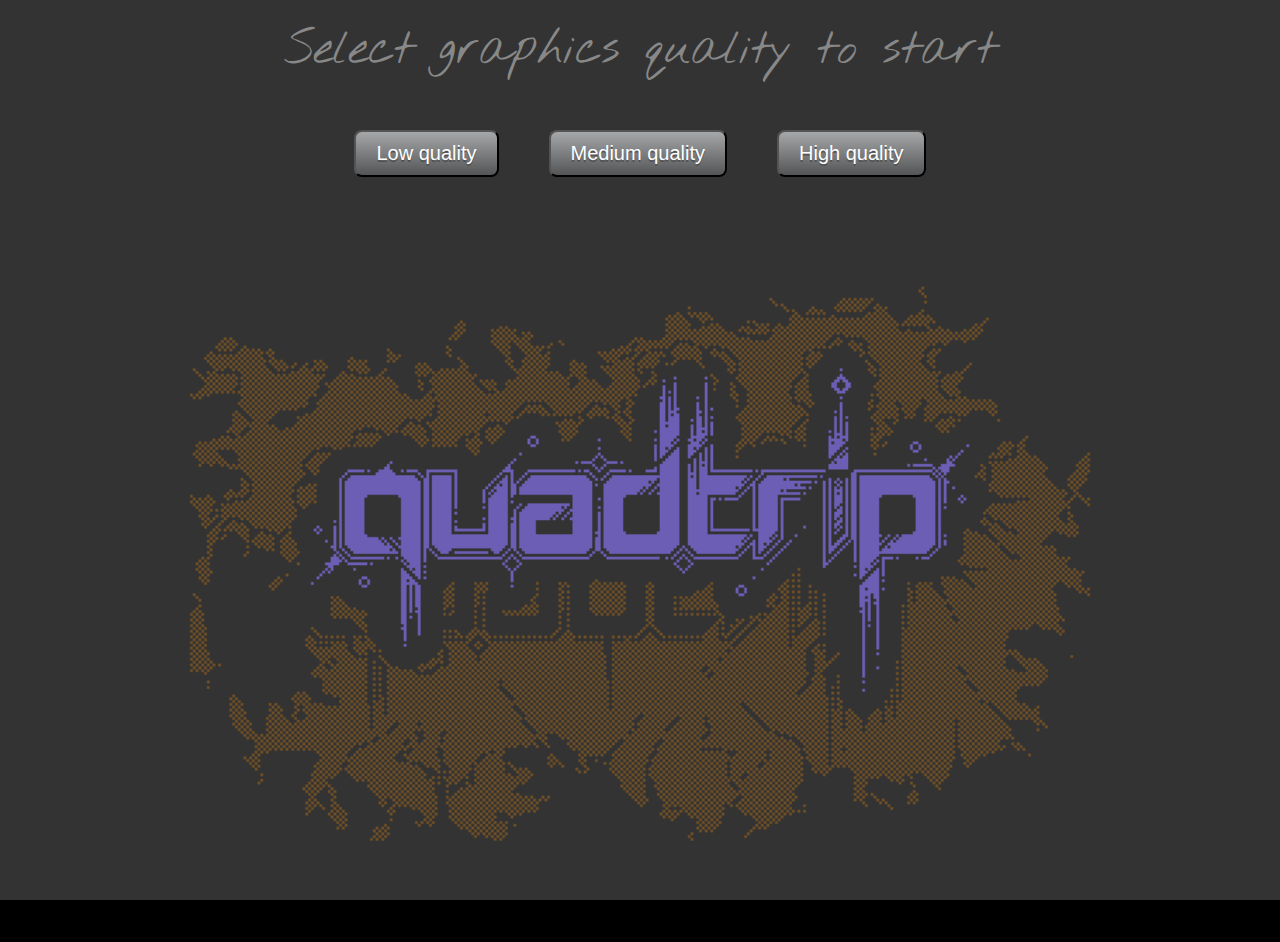
<file: index.html>
<html>
<head>
<title>Observer by Quadtrip</title>
<link rel="stylesheet" type="text/css" href="stylesheet.css">
<link href="https://fonts.googleapis.com/css?family=Nothing+You+Could+Do" rel="stylesheet">
<style type = "text/css">
canvas {
    z-index: 3; 
    transform-origin: 0 0;   
    transform: scale(2.0);
}

body {
  margin: 0px;
  overflow: hidden;
  font-family: 'Nothing You Could Do', cursive;
  line-height: 0.0;
  font-size:6em; 
}

p{
  z-index: 6;
  position:fixed;
  opacity: 0.0;
}

span{
  position:fixed;
  top:50%;

  z-index: 6;
  padding: 10px; 
  text-shadow: 2px 2px #8F96A9; 
  color: #C1C5CF; 
}

.background {
  background: #343F61;
}

.underline {
  text-decoration: underline;
}
 
.btn {
  background: #a5a7a8;
  background-image: -webkit-linear-gradient(top, #a5a7a8, #535557);
  background-image: -moz-linear-gradient(top, #a5a7a8, #535557);
  background-image: -ms-linear-gradient(top, #a5a7a8, #535557);
  background-image: -o-linear-gradient(top, #a5a7a8, #535557);
  background-image: linear-gradient(to bottom, #a5a7a8, #535557);
  -webkit-border-radius: 8;
  -moz-border-radius: 8;
  border-radius: 8px;
  text-shadow: 0px 2px 0px #525252;
  font-family: Arial;
  color: #ffffff;
  font-size: 20px;
  padding: 10px 20px 10px 20px;
  text-decoration: none;
}

.btn:hover {
  background: #a9bcc7;
  background-image: -webkit-linear-gradient(top, #a9bcc7, #809099);
  background-image: -moz-linear-gradient(top, #a9bcc7, #809099);
  background-image: -ms-linear-gradient(top, #a9bcc7, #809099);
  background-image: -o-linear-gradient(top, #a9bcc7, #809099);
  background-image: linear-gradient(to bottom, #a9bcc7, #809099);
  text-decoration: none;
}

</style>
<script src = "jquery-3.2.1.min.js"></script>
<script src = "three.min.js"></script>
<script src = "postprocessing.js"></script>
<script src = "ColladaLoader.js"></script>
<script src = "TargetCamera.js"></script>
<script src = "GLTFLoader.js"></script>
<script src = "TexGen.js"></script>
<script src = "subdiv.js"></script>
<script src = "ShaderExtras.js"></script>
<script src = "SPE.js"></script>
<script src = "perlin.js"></script>
<script src = "jsRocket.js"></script>
<script src = "syncdata.js"></script>
<script src = "synctrack.js"></script>
<script src = "syncdeviceplayer.js"></script>
<script src = "syncdeviceclient.js"></script>
<script src = "syncdevice.js"></script>

<script id = "vertexShader" type = "glsl">

varying vec2 vUv; 

void main()
{
    vUv = uv;

    vec4 mvPosition = modelViewMatrix * vec4(position, 1.0 );
    gl_Position = projectionMatrix * mvPosition;
}
</script>
<script id = "fragmentBranch" type = "glsl">
uniform vec2 iResolution;
uniform vec2 iMouse;
uniform float iTime;
uniform float iAlpha;
varying vec2 vUv;

#define kmarchMaxIter 32
#define ENABLE_AMBIENT_OCCLUSION
#define DOUBLE_SIDED_TRANSPARENCY


#define ENABLE_SPECULAR
#define ENABLE_REFLECTIONS
#define ENABLE_TRANSPARENCY
#define ENABLE_SHADOWS
#define ENABLE_FOG

#define ENABLE_DIRECTIONAL_LIGHT
#define ENABLE_DIRECTIONAL_LIGHT_FLARE

#define ENABLE_POINT_LIGHT
#define ENABLE_POINT_LIGHT_FLARE


struct Ray{
 vec3 origin;
 vec3 dir;
 float startdist;
 float len;
};

struct CollisionInfo{
 vec3 pos;
 float dist;
 vec3 id;
};
 
struct SurfInteraction{
 vec3 normal;
 vec3 reflection;
 vec3 transmission;  
};

struct Mat{
 vec3 albedo;
 float reflec;
 float smoothnes;
 vec2 param;

 float alpha;
 float reflecpow;
};

struct Shading{
 vec3 diffuse;
 vec3 specular;
};

struct PointLight{
 vec3 pos;
 vec3 color;
};

struct DirectionalLight{
 vec3 dir;
 vec3 color;
};


float inWater;
float wasInWater;

const float PImath = 3.141592654;
const float TAUmath = PImath * 2.0;

float NotTrancparent = -1.0;
float IsTransparent = 1.0;
float NegativeTransparency = 0.0;

mat2 rot2( float th ){ vec2 a = sin(vec2(1.5707963, 0) + th); return mat2(a, -a.y, a.x); }
float rand(vec2 co){
 return fract(sin(dot(co.xy ,vec2(12.9898,78.233))) * 43758.5453);
}
float rand(float co){
 return rand(vec2(co));
}
float smin( float a, float b, float k ) {
 float res = exp( -k*a ) + exp( -k*b );
 return -log( res )/k;
}
float sdSphere( vec3 p, float s ){
return length(p)-s;
}
float udRoundBox( vec3 p, vec3 b, float r ) {
return length(max(abs(p)-b,0.0))-r;
}
float udBox( vec3 p, vec3 b ){
return length(max(abs(p)-b,0.0));
}
float sdBox( vec3 p, vec3 b ){
vec3 d = abs(p) - b;
return min(max(d.x,max(d.y,d.z)),0.0) +
    length(max(d,0.0));
}
float sdHexPrism( vec3 p, vec2 h ){
 vec3 q = abs(p);
 q=q.zxy;
 return max(q.z-h.y,max((q.x*0.866025+q.y*0.5),q.y)-h.x);
}

float length2( vec2 p ) {
 return sqrt( p.x*p.x + p.y*p.y );
}

float length6( vec2 p ) {
 p = p*p*p; p = p*p;
 return pow( p.x + p.y, 1.0/6.0 );
}

float length8( vec2 p ) {
 p = p*p; p = p*p; p = p*p;
 return pow( p.x + p.y, 1.0/8.0 );
}
float sdTorus88( vec3 p, vec2 t ){
vec2 q = vec2(length8(p.xz)-t.x,p.y);
return length8(q)-t.y;
}
float sdTorus82( vec3 p, vec2 t ){
vec2 q = vec2(length2(p.xz)-t.x,p.y);
return length8(q)-t.y;
}
float sdCappedCylinder( vec3 p, vec2 h ){
vec2 d = abs(vec2(length(p.xz),p.y)) - h;
return min(max(d.x,d.y),0.0) + length(max(d,0.0));
}
float sdCapsule( vec3 p, vec3 a, vec3 b, float r ){
 vec3 pa = p - a, ba = b - a;
 float h = clamp( dot(pa,ba)/dot(ba,ba), 0.0, 1.0 );
 return length( pa - ba*h ) - r;
}
mat3 rotationMatrix(vec3 axis, float angle) {
 axis = normalize(axis);
 float s = sin(angle);
 float c = cos(angle);
 float oc = 1.0 - c;
 
 return mat3(oc * axis.x * axis.x + c,      oc * axis.x * axis.y - axis.z * s, oc * axis.z * axis.x + axis.y * s,
       oc * axis.x * axis.y + axis.z * s, oc * axis.y * axis.y + c,      oc * axis.y * axis.z - axis.x * s,
       oc * axis.z * axis.x - axis.y * s, oc * axis.y * axis.z + axis.x * s, oc * axis.z * axis.z + c);
}

vec4 DistCombineUnion( in vec4 v1, in vec4 v2 ){
 //if(v1.x < v2.x) return v1; else return v2;
 return mix(v1, v2, step(v2.x, v1.x));
}

vec4 DistCombineUnionTransparent( in vec4 v1, in vec4 v2, in float transparencystate ){ 
 vec4 vScaled = vec4(v2.x * (transparencystate * 2.0 - 1.0), v2.yzw);
 return mix(v1, vScaled, step(vScaled.x, v1.x) * step(0.0, transparencystate));
}

vec4 DistCombineIntersect( in vec4 v1, in vec4 v2 ){
 return mix(v2, v1, step(v2.x,v1.x));
}

vec4 DistCombineSubtract( in vec4 v1, in vec4 v2 ){
 return DistCombineIntersect(v1, vec4(-v2.x, v2.yzw));
}

float kMatIdWall = 1.0;
float kMatIdRock = 2.0;
float kMatIdWater = 3.0;
float Noise(vec2 p){
 vec2 s = sin(p * 0.6345) + sin(p * 1.62423);
 return dot(s, vec2(0.125)) + 0.5;
}
vec2 hash( vec2 p ){
 p = vec2( dot(p,vec2(127.1,311.7)),
      dot(p,vec2(269.5,183.3)) );

 return -1.0 + 2.0*fract(sin(p)*43758.5453123);
}

float perlinnoise( in vec2 p ){
  float K1 = 0.366025404; // (sqrt(3)-1)/2;
  float K2 = 0.211324865; // (3-sqrt(3))/6;

 vec2 i = floor( p + (p.x+p.y)*K1 );
 
 vec2 a = p - i + (i.x+i.y)*K2;
 vec2 o = (a.x>a.y) ? vec2(1.0,0.0) : vec2(0.0,1.0); //vec2 of = 0.5 + 0.5*vec2(sign(a.x-a.y), sign(a.y-a.x));
 vec2 b = a - o + K2;
 vec2 c = a - 1.0 + 2.0*K2;

 vec3 h = max( 0.5-vec3(dot(a,a), dot(b,b), dot(c,c) ), 0.0 );

 vec3 n = h*h*h*h*vec3( dot(a,hash(i+0.0)), dot(b,hash(i+o)), dot(c,hash(i+1.0)));

 return dot( n, vec3(70.0) );
 
}

#define FAR 23.

 float hash12(vec2 p)
 {
   vec3 p3 = fract(vec3(p.xyx) * .1031);
   p3 += dot(p3, p3.yzx + 19.19);
   return fract((p3.x + p3.y) * p3.z);
 }

 float celli(in vec3 p) { p = fract(p) - .5; return dot(p, p); }

 float cellTile(in vec3 p) {
   vec4 d;
   d.x = celli(p - vec3(.81, .62, .53));
   p.xy = vec2(p.y - p.x, p.y + p.x)*.7071;
   d.y = celli(p - vec3(.39, .2, .11));
   p.yz = vec2(p.z - p.y, p.z + p.y)*.7071;
   d.z = celli(p - vec3(.62, .24, .06));
   p.xz = vec2(p.z - p.x, p.z + p.x)*.7071;
   d.w = celli(p - vec3(.2, .82, .64));
   d.xy = min(d.xz, d.yw);
   return min(d.x, d.y)*2.66;
 }

 float hex(vec2 p) {
   p.x *= 0.57735*2.0;
   p.y += mod(floor(p.x), 2.0)*0.5;
   p = abs((mod(p, 1.0) - 0.5));
   return abs(max(p.x*1.5 + p.y, p.y*2.0) - 1.0);
 }

 float cellTile2(in vec3 p) {
   vec4 d;
   d.x = celli(p - vec3(.81, .62, .53));
   p.xy = vec2(p.y - p.x, p.y + p.x) + hex(p.xy*0.2);
   d.y = celli(p - vec3(.39, .2, .11));
   p.yz = vec2(p.z - p.y, p.z + p.y) + hex(p.yz*0.2);
   d.z = celli(p - vec3(.62, .24, .06));
   p.xz = vec2(p.z - p.x, p.z + p.x) + hex(p.xz*0.2);
   d.w = celli(p - vec3(.2, .82, .64));
   d.xy = min(d.xz, d.yw);
   return min(d.x, d.y)*0.5;
 }

vec4 getSDF( in vec3 pos, in float transparencystate ){     
 vec4 vResult = vec4(10000.0, -1.0, 0.0, 0.0);
 float lind=vResult.x;
 float distfWater = sdSphere(pos,4.0);
 vec3 pos1 = pos + iTime;
 vec3 pos2 = pos + iTime * 0.2321;
 float dFloor = sdBox(pos+vec3(0.0,7.0 + 50./(1.+ 2. * length(pos)),0.0),vec3(111.0,3.4+cellTile2(pos1/3.)+cellTile2(pos2/5.),111.0)); 
 for(float i=0.; i<14.; i++) {
   float fti = mod(i + floor(iTime + rand(iTime)) + 0.,14.);
   float ftj = mod(i + floor(iTime + rand(iTime)) + 1.,14.);
   vec3 a = vec3( rand(vec2(fti,4.3))-0.5, rand(vec2(fti,7.0))-0.5, rand(vec2(fti,0.0))-0.5) * 18.;
   vec3 b = vec3( rand(vec2(ftj,4.3))-0.5, rand(vec2(ftj,7.0))-0.5, rand(vec2(ftj,0.0))-0.5) * 18.;
     if(i<8.)
   lind = min(lind,sdCapsule( 
     pos, 
     vec3( rand(vec2(fti,4.3))-0.5, rand(vec2(fti,7.0))-0.5, rand(vec2(fti,0.0))-0.5) * 18.,
     vec3( rand(vec2(ftj,4.3))-0.5, rand(vec2(ftj,7.0))-0.5, rand(vec2(ftj,0.0))-0.5) * 18.,
     0.1 ));
   dFloor = min(dFloor,sdSphere(pos-a,0.4));
   dFloor = min(dFloor,sdSphere(pos-b,0.4));
 }
 vec4 vDistRock = vec4(lind, kMatIdRock, pos.xz + vec2(pos.y, 0.0)); 
 vResult = DistCombineUnion(vResult, vDistRock);  
 
 
 
 float dBrick = dFloor;
 
 vec4 vDistFloor = vec4(dBrick, kMatIdWall, pos.xz + vec2(pos.y, 0.0)); 
 vResult = DistCombineUnion(vResult, vDistFloor);  
 if(inWater==1.)
   distfWater = max(-distfWater,sdBox(pos,vec3(11111.)));  
 vec4 vDistWater = vec4(distfWater, kMatIdWater, pos.xy);  
 //if(inWater==0.)
 vResult = DistCombineUnionTransparent(vResult, vDistWater, transparencystate);
      
 return vResult;
}
Mat getmaterial( in CollisionInfo hitCase ) {
  Mat mat;
      
 if(hitCase.id.x == kMatIdWall) {
   mat.reflec = 0.1;
   mat.reflecpow = 1.0 / 1.3330;
   vec3 pos=hitCase.pos;
   mat.smoothnes = 0.18;
   mat.albedo = vec3(.3);
   mat.alpha = 0.0;
 }
 else if(hitCase.id.x == kMatIdRock) {
   mat.reflec = 0.0;
   mat.smoothnes = 0.0;
   mat.albedo = vec3(1.5);
   mat.alpha = 0.0;
 }
 else {
   mat.reflec = 0.1;
   mat.reflecpow = 1.0 / 1.3330;
   vec3 pos=hitCase.pos;
   mat.smoothnes = 0.9;
   vec3 rotpos = pos * rotationMatrix(vec3(perlinnoise(vec2(iTime,0.0)),perlinnoise(vec2(iTime,12.0)),perlinnoise(vec2(iTime,7.0))), iTime) ;
   mat.albedo = vec3(1.)*(1.-floor(mod(atan(rotpos.x,rotpos.z)*3.,1.1)))*(1.-floor(mod(rotpos.y,1.1)));
   mat.albedo = max(mat.albedo,vec3(0.));
   mat.alpha = 0.96;
 }
 
 return mat;
}

PointLight getPOINTLIGHT(){
  PointLight res;

 res.pos = vec3(0.0,0.0,0.0);
 res.color = vec3(311.,111.0,44.0);

 return res;
}

DirectionalLight getDIRLIGHT(){
  DirectionalLight res;

 res.dir = normalize(vec3(iMouse.x/iResolution.x-0.5,-0.2,iMouse.y/iResolution.y-0.5));
 res.color = vec3(4.0,6.4,9.4);

 return res;
}
vec3 getnormal( in vec3 pos, in float transparencystate ){
  float deltaval = 0.025;

 vec3 offsetvec1 = vec3( deltaval, -deltaval, -deltaval);
 vec3 offsetvec2 = vec3(-deltaval, -deltaval, deltaval);
 vec3 offsetvec3 = vec3(-deltaval, deltaval, -deltaval);
 vec3 offsetvec4 = vec3( deltaval, deltaval, deltaval);

 float f1 = getSDF( pos + offsetvec1, transparencystate ).x;
 float f2 = getSDF( pos + offsetvec2, transparencystate ).x;
 float f3 = getSDF( pos + offsetvec3, transparencystate ).x;
 float f4 = getSDF( pos + offsetvec4, transparencystate ).x;

 vec3 normal = offsetvec1 * f1 + offsetvec2 * f2 + offsetvec3 * f3 + offsetvec4 * f4;

 return normalize( normal );
}

#define epsilon 0.01
void march( in Ray ray, out CollisionInfo res, float transparencystate ){    
 CollisionInfo resorgi = res;
 res.dist = ray.startdist;
 res.id.x = 0.0;
 for(int i=0;i<=kmarchMaxIter;i++)       
 {
   res.pos = ray.origin + ray.dir * res.dist;
   vec4 vSceneDist = getSDF( res.pos, transparencystate );
   
   if(inWater == 0. && (i < 1) && (vSceneDist.y == kMatIdWater) && (vSceneDist.x < 0.01)) {
     inWater = 1.;
     wasInWater = inWater;
   } else {
     res.id = vSceneDist.yzw;
     res.dist = res.dist + vSceneDist.x; 
   }
 }
 if(res.dist >= ray.len)
 {
   res.dist = 1000.0;
   res.pos = ray.origin + ray.dir * res.dist;
   res.id.x = 0.0;
 }
}

void insidemarch( in Ray ray, out CollisionInfo res, float transparencystate ){    
 res.dist = ray.startdist;
 res.id.x = 0.0;
   
 for(int i=0;i<=kmarchMaxIter/3;i++)       
 {
   res.pos = ray.origin + ray.dir * res.dist;
   vec4 vSceneDist = getSDF( res.pos, transparencystate );
   res.id = vSceneDist.yzw;
   
   res.dist = res.dist + vSceneDist.x; 
   if(vSceneDist.y != kMatIdWater)
     return;
 }


 if(res.dist >= ray.len)
 {
   res.dist = 1000.0;
   res.pos = ray.origin + ray.dir * res.dist;
   res.id.x = 0.0;
 }
}

float traceToLight(vec3 raypos, vec3 normal, vec3 lightDir, float raylightdist) {

 vec3 ro = raypos;
 vec3 rd = lightDir;
 float t = 0.1;
 float k = raylightdist;
 float res = 1.0;
 for( int i=0; i<12; i++ )
 {
   float h = getSDF(ro + rd*t, IsTransparent).x;
   h = max( h, 0.0 );
   res = min( res, k*h/t );
   t += clamp( h, 0.001, 0.9 );
 }
 return clamp(res,0.1,9.0);
}
float getShadow( in vec3 pos, in vec3 normal, in vec3 lDir, in float lightdist ){
 return traceToLight(pos, normal, lDir, lightdist);
    Ray shadowRay;
   shadowRay.dir = lDir;
   shadowRay.origin = pos;
    float shadowbias = 0.05;
   shadowRay.startdist = shadowbias / abs(dot(lDir, normal));
   shadowRay.len = lightdist - shadowRay.startdist;
 
    CollisionInfo shadowIntersect;
   march(shadowRay, shadowIntersect, IsTransparent);
   
   float fShadow = step(0.0, shadowIntersect.dist) * step(lightdist, shadowIntersect.dist );
   
   return fShadow * traceToLight(pos, normal, lDir, lightdist);     
}

#define fogdensity 0.02

void skybox(inout vec3 col, in Ray ray, in CollisionInfo hitCase){
 float fogamount = exp(hitCase.dist * -fogdensity*(1.0+wasInWater));
 vec3 fogcolor = vec3(0.);

  DirectionalLight dirlight = getDIRLIGHT();
 float dirdot = clamp(dot(-dirlight.dir, ray.dir), 0.0, 1.0);
 fogcolor += dirlight.color * pow(dirdot, 20.0);

 col = mix(fogcolor, col, fogamount);

  PointLight pointlight = getPOINTLIGHT();

 vec3 lightdirec = pointlight.pos - ray.origin;
 float pointdoted = dot(lightdirec, ray.dir);
 pointdoted = clamp(pointdoted, 0.0, hitCase.dist);

 vec3 closest = ray.origin + ray.dir * pointdoted;
 float d = length(closest - pointlight.pos);
 col += pointlight.color * 0.01/ (d * d);
}

float schlick( in vec3 halfv, in vec3 view, in float reflec, in float smoothnes){
 float ddot = dot(halfv, -view);
 ddot = clamp((1.0 - ddot), 0.0, 1.0);
 float dotpowed = pow(ddot, 5.0121);
 return reflec + (1.0 - reflec) * dotpowed * smoothnes;
}

vec3 setFresnel( in vec3 diffuse, in vec3 specular, in vec3 normal, in vec3 view, in Mat material){
 vec3 ref = reflect(view, normal);
 vec3 halfv = normalize(ref + -view);
 float fresnel = schlick(halfv, view, material.reflec, material.smoothnes * 0.9 + 0.1);
 return mix(diffuse, specular, fresnel);  
}

float blinnphong( in vec3 iDir, in vec3 lDir, in vec3 normal, in float smoothnes){     
 vec3 halfv = normalize(lDir - iDir);
 float ndoth = max(0.0, dot(halfv, normal));

 float specPow = exp2(4.1 + 6.3 * smoothnes);
 float specularintensity = (specPow + 2.0321) * 0.12521;

 return pow(ndoth, specPow) * specularintensity;
}

Shading setPOINTLIGHT( in PointLight light, in vec3 pos, in vec3 iDir, in vec3 normal, in Mat material ){
  Shading shading;
 
 vec3 lightdirec = light.pos - pos;
 vec3 lDir = normalize(lightdirec);
 float lightdist = length(lightdirec);
 
 float lightattenuation = 1.0 / (lightdist * lightdist);
 
 float shadowfac = getShadow( pos, normal, lDir, lightdist );
 vec3 collisionsLight = light.color * max(0.0, shadowfac * lightattenuation * dot(lDir, normal)/(1.0+material.alpha));
 
 shading.diffuse = collisionsLight;                 
 shading.specular = blinnphong( iDir, lDir, normal, material.smoothnes ) * collisionsLight;
 
 return shading;
} 

Shading setDIRLIGHT( in DirectionalLight light, in vec3 pos, in vec3 iDir, in vec3 normal, in Mat material ){
  Shading shading;

  float shadowlen = 10.0;   
 vec3 lDir = -light.dir;
 float shadowfac = getShadow( pos, normal, lDir, shadowlen );
 vec3 collisionsLight = light.color * shadowfac * max(0.0, dot(lDir, normal)/(1.0+material.alpha));
 
 shading.diffuse = collisionsLight ;                 
 shading.specular = blinnphong( iDir, lDir, normal, material.smoothnes ) * collisionsLight;
 
 return shading;
} 


vec3 surfacelighting( in Ray ray, in CollisionInfo hitCase, in SurfInteraction surface, in Mat material){
 vec3 scenecol;
 
  Shading shading;

 shading.diffuse = vec3(0.0);
 shading.specular = vec3(0.0);
 
 float AO = 1.;
 vec3 ambiance = vec3(AO);
 
 shading.diffuse += ambiance;
 shading.specular += surface.reflection;
      
  PointLight pointlight = getPOINTLIGHT(); 
  Shading pointlighting = setPOINTLIGHT(pointlight, hitCase.pos,ray.dir, surface.normal, material);
 shading.diffuse += pointlighting.diffuse;
 shading.specular += pointlighting.specular;

  DirectionalLight dirlight = getDIRLIGHT();
  Shading directionLighting = setDIRLIGHT(dirlight, hitCase.pos, ray.dir, surface.normal, material);
 shading.diffuse += directionLighting.diffuse;
 shading.specular += directionLighting.specular;


 vec3 diffusereflection = shading.diffuse * material.albedo * ( 1.0 - material.alpha);       

 diffusereflection = mix(diffusereflection, surface.transmission, material.alpha);  

 scenecol = setFresnel(diffusereflection , shading.specular, surface.normal, ray.dir, material);
 
 return scenecol;
}

vec3 secondmarch( in Ray ray );

vec3 getreflection( in Ray ray, in CollisionInfo hitCase, in SurfInteraction surface ){
    float separation  = 0.1;

    Ray reflectRay;
   reflectRay.dir = reflect(ray.dir, surface.normal);
   reflectRay.origin = hitCase.pos;
   reflectRay.len = 16.0;
   reflectRay.startdist = separation / abs(dot(reflectRay.dir, surface.normal));
   
   return secondmarch(reflectRay);   
}

vec3 gettransmission( in Ray ray, in CollisionInfo hitCase, in SurfInteraction surface, in Mat material ){
 inWater = 0.;

    float separation = 0.05;
   Ray refractedray;
   refractedray.dir = refract(ray.dir, surface.normal, material.reflecpow);
   refractedray.origin = hitCase.pos;
   refractedray.len = 16.0;
   refractedray.startdist = separation / abs(dot(refractedray.dir, surface.normal));
      CollisionInfo hitCase2;
     insidemarch(refractedray, hitCase2, NegativeTransparency);
     vec3 normal = getnormal(hitCase2.pos, NegativeTransparency);
      Ray refractedray2;
     refractedray2.dir = refract(refractedray.dir, normal, 1.0 / material.reflecpow);
     refractedray2.origin = hitCase2.pos;
     refractedray2.len = 16.0;
     refractedray2.startdist = 0.0;
     
     float extinctiondistance = hitCase2.dist;
     float nontransparencity = 1.0 - material.alpha / (1.0+ distance(hitCase2.pos,hitCase.pos)*4. );
   
     vec3 sceneres = material.albedo * secondmarch(refractedray2) * nontransparencity ;
   
               
   vec3 materialExtinction = material.albedo;
   vec3 extinction = (1.7 / (1.0 + (materialExtinction * extinctiondistance)));   
   
               
   return sceneres * extinction;
}

vec3 secondmarch( in Ray ray ){
 CollisionInfo hitCase;
 inWater = 0.;
 march(ray, hitCase, NotTrancparent);
           
 vec3 scenecol;

 if(hitCase.id.x < 0.5)
 {
   scenecol = vec3(0.0);
 }
 else
 {
   SurfInteraction surface;    
   surface.normal = getnormal(hitCase.pos, NotTrancparent);
   Mat material = getmaterial(hitCase);
   surface.reflection = vec3(0.0);
   material.alpha = 0.0;
   scenecol = surfacelighting(ray, hitCase, surface, material);
 }

 skybox(scenecol, ray, hitCase);

 return scenecol;
}
vec3 colinfo;
vec3 firstmarch( in Ray ray ){                             
  CollisionInfo colpos;
 march(ray, colpos, IsTransparent);
   vec3 scenecol;

   if(colpos.id.x < 0.5) {
     scenecol = vec3(0.0);
   } else {
     SurfInteraction surface;
    
      float tSize1 = 1./2.;
     surface.normal = getnormal(colpos.pos, IsTransparent);
    
     Mat material = getmaterial(colpos);

     surface.reflection = getreflection(ray, colpos, surface);
     float disttrans = colpos.dist;
     if(material.alpha > 0.0) {  
       surface.transmission = gettransmission(ray, colpos, surface, material);
     }

     scenecol = surfacelighting(ray, colpos, surface, material);
   }
   colinfo = colpos.pos;
   skybox(scenecol, ray, colpos);
 return scenecol;
}

float farclip = 64.0;

void camray( in vec3 pos, in vec3 forwrd, in vec3 worlduo, in vec2 fragCoord, out Ray ray){
 vec2 UV = ( fragCoord.xy / iResolution.xy );
 vec2 vcoord = UV * 2.0 - 1.0;

 float ratio = iResolution.x / iResolution.y;
 vcoord.y /= ratio;             

 ray.origin = pos;

 vec3 rightv = normalize(cross(forwrd, worlduo));
 vec3 upv = cross(rightv, forwrd);
   
 ray.dir = normalize( rightv * vcoord.x + upv * vcoord.y + forwrd) ; 
 ray.startdist = 0.0;
 ray.len = farclip;   
}

void lookAtCam( in vec3 pos, in vec3 interest, in vec2 fragCoord, out Ray ray){
 camray(pos, normalize(interest - pos), vec3(0.0, 1.0, 0.0), fragCoord, ray);
}
vec3 tmap( in vec3 colour ){ 
 return 1.0 -exp2(-colour);
}
void main(){
 Ray ray;
 inWater = 0.;
 vec2 fragCoord = vUv * iResolution.xy;
 vec2 uv = fragCoord.xy / iResolution.xy;
 vec2 u = (fragCoord - iResolution.xy*0.5)/iResolution.y;
 vec3 lookAt = vec3(-3.0, 1.0, 3.0);
 vec3 ro = vec3(24.0*sin(1.2)+5.,14.0,24.0*cos(1.2));
 ro.x-=iTime*5.;
 lookAtCam( ro, lookAt, fragCoord, ray);
 vec2 coord = (uv - 0.5) * (iResolution.x/iResolution.y) * 2.0;
 float rf2_1 = sqrt(dot(coord, coord)) * 0.2 * sqrt(dot(coord, coord)) * 0.2 + 1.0;
 gl_FragColor = vec4( 1.2 / (rf2_1 * rf2_1)*tmap(firstmarch( ray ) * 1.5), distance(ro,colinfo) );
}
</script>



<script id = "fragmentTolppa" type = "glsl">
uniform float iTime;
uniform float iAlpha;
varying vec2 vUv;

float NEAR_CLIPPING_PLANE=.005;
float FAR_CLIPPING_PLANE=20.;
int NUMBER_OF_MARCH_STEPS=500;
float EPSILON=.1;
float DISTANCE_BIAS=.3;
float t = 0.;

float sdSphere(vec3 p, float s)
{
    return length(p) - (s);
}

float sdBox( vec3 p, vec3 b )
{
  vec3 d = abs(p) - b;
  return min(max(d.x,max(d.y,d.z)),0.0) +
         length(max(d,0.0));
}

float sdPlane( vec3 p, vec4 n )
{
  return dot(p,n.xyz) + n.w;
}


float fmod(float a, float b)
{
    if(a<0.0)
    {
        return b - mod(abs(a), b);
    }
    return mod(a, b);
}

const float kHashScale1 = 443.8975;

float hash11(float p) {
  vec3 p3 = fract(vec3(p) * kHashScale1);
  p3 += dot(p3, p3.yzx + 19.19);
  return fract((p3.x + p3.y) * p3.z);
}

void pR(inout vec2 p, float a) {
    p = cos(a)*p + sin(a)*vec2(p.y, -p.x);
}

float fOpUnionRound(float a, float b, float r) {
    vec2 u = max(vec2(r - a,r - b), vec2(0));
    return max(r, min (a, b)) - length(u);
}


float scene(vec3 pos)
{
    vec3 translate1 = vec3(-0.1, fract(pos.y*clamp(iTime*0.05,0.,1.0)), 0.);
    vec3 translate2 = vec3(0.0,distance(1.+abs(cos(pos.x*0.1+cos(iTime*0.1+pos.z+pos.x)*0.5)*10.),pos.y-8.+cos(pos.z)),cos(pos.x+iTime));

    vec3 translate = translate2;

    vec3 opos = pos - translate;

    float finalDist = sdSphere(cos(opos*0.2),1.1+cos(pos.z*0.001+cos(pos.x*1.1)*0.1)*0.2)*3.91;

    return finalDist;
}

vec2 raymarch(vec3 position, vec3 direction)
{
    float total_distance = NEAR_CLIPPING_PLANE;
    float acc = 0.;
    for(int i = 0 ; i < 500 ; ++i)
    {
        vec3 pos = position + direction * total_distance;
        float result = scene(pos);
        acc+=result*0.2;

        if(result < EPSILON)
        {
            return vec2(total_distance, acc);
        }
        
        total_distance += result * DISTANCE_BIAS;
                
        if(total_distance > FAR_CLIPPING_PLANE) return vec2(0.0,-1.0);
    }
    return vec2(0.0,-1.0);
}

vec3 nr(vec3 n) {
    return normalize(n);
}

vec3 normal( in vec3 pos )
{
    vec3 eps = vec3(.3,0.,0.)*EPSILON;
    vec3 nor = vec3(
        scene(pos+eps.xyy) - scene(pos-eps.xyy),
        scene(pos+eps.yxy) - scene(pos-eps.yxy),
        scene(pos+eps.yyx) - scene(pos-eps.yyx) );
    return nr(nor);
}



float orenNayarDiffuse(
  vec3 lightDirection,
  vec3 viewDirection,
  vec3 surfaceNormal,
  float roughness,
  float albedo) {
  
  float LdotV = dot(lightDirection, viewDirection);
  float NdotL = dot(lightDirection, surfaceNormal);
  float NdotV = dot(surfaceNormal, viewDirection);

  float s = LdotV - NdotL * NdotV;
  float t = mix(1., max(NdotL, NdotV), step(0., s));

  float sigma2 = roughness * roughness;
  float A = 1. + sigma2 * (albedo / (sigma2 + .13) + .5 / (sigma2 + .33));
  float B = .45 * sigma2 / (sigma2 + .09);

  return albedo * max(0., NdotL) * (A + B * s / t) / 3.14159;
}

void main() {
    // pixel coordinates
    vec2 uv = -1.0 + 2.0 * vUv;
    
    vec3 direction = nr(vec3(uv, 0.));

    t = iTime*0.5;

    float cz = t*5.9;
    

    float FOV = 10.0;
        
        vec3 camera_origin = vec3(0., 1., cz);
    vec3 lookAt = vec3(0.0,2.,cz+1.);
    
    vec3 forward = nr(lookAt-camera_origin);
    vec3 right = nr(vec3(forward.z, 0., -forward.x ));
    vec3 up = nr(cross(forward,right));

    
    vec3 ro = camera_origin;
    vec3 rd = nr(forward + FOV*uv.x*right + FOV*uv.y*up);

    vec2 result = raymarch(ro, rd);
            
    if (result.y == -1.0) gl_FragColor = vec4(0.0,0.0,0.0,0.0);
    else {
        float fog = pow(1. / (1. + result.x), .2);
        
        vec3 materialColor = vec3(.4,.6,1.3-result.x*.01*.5)*0.2;
        vec3 intersection = ro + rd*result.x;
        
        vec3 nrml = normal(intersection);
        vec3 light_dir = nr(vec3(0.,.0,-1.));
        vec3 ref = reflect( rd, nrml );

        float dom = smoothstep( -.1, .9, ref.y);
        float spe = pow(clamp( dot( ref, light_dir ), 0., 1. ),32.);

        float diffuse = orenNayarDiffuse(light_dir,rd,nrml,0.0,0.5)-result.y*.05;
        
        vec3 light_color = vec3(1.);
        vec3 ambient_color = light_color;
        vec3 diffuseLit = materialColor * (diffuse * light_color + ambient_color);
        vec3 outColor = diffuseLit*fog+dom*.2+spe*.5;
        gl_FragColor = vec4(outColor,iAlpha*(1.0-distance(0.5,result.x)*.1));
    }
 }
</script>

<script id = "fragmentPink" type = "glsl">
uniform float iTime;
uniform float iAlpha;
uniform float FOV;
varying vec2 vUv;

float NEAR_CLIPPING_PLANE=0.1;
float FAR_CLIPPING_PLANE=200.;
int NUMBER_OF_MARCH_STEPS=200;
float EPSILON=0.05;
float DISTANCE_BIAS=.15;
float t = 0.;

float sdSphere(vec3 p, float s)
{
    return length(p) - (s+cos(p.z)*0.1);
}

float sdBox( vec3 p, vec3 b )
{
  vec3 d = abs(p) - b;
  return min(max(d.x,max(d.y,d.z)),0.0) +
         length(max(d,0.0));
}

float sdPlane( vec3 p, vec4 n )
{
  return dot(p,n.xyz) + n.w;
}


float fmod(float a, float b)
{
    if(a<0.0)
    {
        return b - mod(abs(a), b);
    }
    return mod(a, b);
}

const float kHashScale1 = 443.8975;

float hash11(float p) {
  vec3 p3 = fract(vec3(p) * kHashScale1);
  p3 += dot(p3, p3.yzx + 19.19);
  return fract((p3.x + p3.y) * p3.z);
}

void pR(inout vec2 p, float a) {
    p = cos(a)*p + sin(a)*vec2(p.y, -p.x);
}

float fOpUnionRound(float a, float b, float r) {
    vec2 u = max(vec2(r - a,r - b), vec2(0));
    return max(r, min (a, b)) - length(u);
}


vec3 opRepeat(vec3 p, vec3 c){
  return p-c*floor(p/c)-0.5*c;
}

float scene(vec3 pos)
{
    vec3 translate = vec3(cos(pos.z)*0.1,distance(cos(pos.z+t*10.)*0.1,pos.y)*0.5, t*2.+cos(pos.x));
    pR(pos.xy,cos(pos.z)*cos(pos.z));
    vec3 opos = pos - translate;    
    t = pos.z*0.1+cos(pos.z*0.1)*0.5;
    pos.xy*=cos(pos.x*0.1)*sin(pos.z*0.1)*5.;
    vec3 rr = vec3(pos.x*cos(t*0.1+pos.z*0.1),(20.0+t)*0.1+distance(cos(pos.x)*1.5,sin(pos.z))*0.5,2.);
    vec3 rr2 = vec3(pos.z*sin(t*0.1+pos.z*0.2),(40.0+t)*0.1+distance(sin(pos.y)*0.5,sin(pos.y))*0.5,2.);
    float finalDist = sdSphere(opRepeat(opos,rr+cos(pos.z)*0.1),abs(cos(pos.z+t)*1.));
    float finalDist2 = sdSphere(opRepeat(opos,rr2),abs(sin(pos.z+t)*1.))*0.2;
    finalDist = fOpUnionRound(finalDist,finalDist2,cos(pos.z*2.1+t*0.1)*1.5);
    
    return finalDist;
}


vec2 raymarch(vec3 position, vec3 direction)
{
    float total_distance = NEAR_CLIPPING_PLANE;
    float acc = 0.;
    for(int i = 0 ; i < 200 ; ++i)
    {
        vec3 pos = position + direction * total_distance;
        float result = scene(pos);
        acc+=cos(result*1.)*.05;

        if(result < EPSILON)
        {
            return vec2(total_distance, acc);
        }
        
        total_distance += result * DISTANCE_BIAS;
        
        
        if(total_distance > FAR_CLIPPING_PLANE)
            break;
    }
    return vec2(FAR_CLIPPING_PLANE, acc);
}

vec3 nr(vec3 n) {
    return normalize(n);
}

vec3 normal( in vec3 pos )
{
    vec3 eps = vec3(.3,0.,0.)*EPSILON;
    vec3 nor = vec3(
        scene(pos+eps.xyy) - scene(pos-eps.xyy),
        scene(pos+eps.yxy) - scene(pos-eps.yxy),
        scene(pos+eps.yyx) - scene(pos-eps.yyx) );
    return nr(nor);
}



float orenNayarDiffuse(
  vec3 lightDirection,
  vec3 viewDirection,
  vec3 surfaceNormal,
  float roughness,
  float albedo) {
  
  float LdotV = dot(lightDirection, viewDirection);
  float NdotL = dot(lightDirection, surfaceNormal);
  float NdotV = dot(surfaceNormal, viewDirection);

  float s = LdotV - NdotL * NdotV;
  float t = mix(1., max(NdotL, NdotV), step(0., s));

  float sigma2 = roughness * roughness;
  float A = 1. + sigma2 * (albedo / (sigma2 + .13) + .5 / (sigma2 + .33));
  float B = .45 * sigma2 / (sigma2 + .09);

  return albedo * max(0., NdotL) * (A + B * s / t) / 3.14159;
}

void main() {
    // pixel coordinates
    vec2 uv = -1.0 + 2.0 * vUv;
    
    if (iAlpha >= 0.9) {
        uv.x -= 0.5;
        
        if (uv.x < -0.5); //uv.x = -1.0-uv.x;
    }

    vec3 direction = nr(vec3(uv, 0.));
    t = iTime;
    t += iTime*2.*abs(cos(iTime*0.01));

    float cz = t+16.;
    

    //uniform float FOV = rocket_meshfov.getValue(currentRow);
        
    vec3 camera_origin = vec3(0., 0.0, cz);
    vec3 lookAt = vec3(cos(iTime*0.5)*0.1,sin(iTime*0.25)*0.2,cz+1.);

    vec3 forward = nr(lookAt-camera_origin);
    vec3 right = nr(vec3(forward.z, 0., -forward.x ));
    vec3 up = nr(cross(forward,right));

    
    vec3 ro = camera_origin;
    vec3 rd = nr(forward + FOV*uv.x*right + FOV*uv.y*up);

    vec2 result = raymarch(ro, rd);
            
    float fog = pow(1. / (1. + result.x), 0.2);
            
    //vec3 materialColor = vec3(0.5,0.5,5.0-result.y*0.09);
    vec3 materialColor = vec3(0.07-0.02*result.y,0.005,2.99-result.x*0.30-result.y*0.35);
    vec3 intersection = ro + rd*result.x;
    
    vec3 nrml = normal(intersection);
    vec3 light_dir = nr(vec3(0.,0.0,-1.));
    vec3 ref = reflect( rd, nrml );

    float dom = smoothstep( -.1, .9, ref.y);
    float spe = pow(clamp( dot( ref, light_dir ), 0., 1. ),32.);

    float diffuse = orenNayarDiffuse(light_dir,rd,nrml,.3,.3)-result.y*.06;

    float tumm = abs(1.0-result.x)*0.03;
    
    diffuse-=tumm;
    diffuse = clamp(diffuse,-1.0,0.0);
    
    vec3 light_color = vec3(1.);
    vec3 ambient_color = light_color;
    vec3 diffuseLit = materialColor * (diffuse * light_color + ambient_color);
    vec3 outColor = diffuseLit*fog+dom*.2+spe*.6;
    outColor*=1.0-tumm*0.3;
    gl_FragColor = vec4(outColor,1.0);
  }

</script>


<script id = "fragmentPalaset" type = "glsl">
uniform float iTime;
uniform sampler2D iChannel0;
uniform sampler2D iChannel1;
varying vec2 vUv;
float PI=3.14159;

float rand(vec2 co){
  return fract(sin(dot(co.xy ,vec2(12.9898+co.y,78.233+co.x))) * 5.*iTime*0.01+43758.5453);
}

float pix(vec2 uv){
    return step(0.5+uv.y*0.01+(cos(uv.x*0.01+10.*iTime*0.5)*0.001),rand(floor(uv)));    
}

float hm(vec2 uv){
    uv*=2.0;
    vec2 nuv = (fract(uv)-0.5)*4.;
    vec2 pos = sign(nuv)*0.4-distance(nuv.yx,uv.yx)*(cos(10.*iTime+nuv.x*nuv.y)*0.04);
    
    float d = length(nuv);
    
    float v = pix(uv);
    
    if(d>1.){
    
    vec2 p1=vec2(pos.x,0.),
         p2=vec2(0.,pos.y);
    
    float v1 = pix(uv+p1),
          v2 = pix(uv+p2);
    
        if(v1==v2){
            if(v==pix(uv+pos) && v!=v1) v=0.;
            else v=v1;
        }
    }   
    
    return mix(pix(uv),v,smoothstep(d,1.0,1.1));
}

vec3 shade(vec2 uv){
    uv*=5.;
    return vec3(hm(uv));
}

void main()
{
    vec2 uv = -1.0 + 2.0 * vUv*3.;
    if (uv.x < 0.0) uv.x = 0.0-uv.x;
    if (uv.y < 0.0) uv.y = 0.0-uv.y;
    
    vec3 color = shade(uv);
    if (color.r < 0.1 && color.g < 0.1 && color.b < 0.1) discard;
    color.rgb*=texture2D(iChannel1,uv).rgb;
    color.rgb-=texture2D(iChannel0,uv+iTime*0.2).rgb*0.5;
    gl_FragColor = vec4(color*vec3(1.1,1.3,0.4),0.5);
}

</script>

<script src = "orbit.js"></script>
<script src = "quad.js"></script>

<script>

// Rose by cosmicollie is licensed under CC Attribution-NonCommercial
// polliisi by Juha M (from Sketchfab)
// time fuse by Skoklosters slott Time Fuse is licensed under CC Attribution-ShareAlike
// Abandoned Warehouse - Interior Scene(https://sketchfab.com/models/1d5285f2e0fd4211a27c8042496d5959) by Aurélien Martel(https://sketchfab.com/aurelien_martel) is licensed under CC Attribution(http://creativecommons.org/licenses/by/4.0/)
// Bouquet de fleurs tropicales / new version (PBR) by Argos VR Systems is licensed under CC Attribution
// palloviivashader by branch, other shaders + main demo code & design by visy, music and design by zov, Quadtrip logo by Isildur^Samar
 
var camera;
var cameraPalaset, cameraTolppa, cameraTori, cameraHall, cameraBranch, cameraBranchEff, cameraPinkEff, scenePalaset, sceneTolppa, sceneTori, sceneHall, sceneTolppa2, sceneBranch;
var renderer;
var geometry, material, sphereMesh;
var tuniform, clock, audioElement;
var millis, sceneIndex, prevSceneIndex;
var screenQuad, sphereMesh2, sphereMesh3, sphereMesh4, composerTolppa, composerPalaset, composerTori, composerHall, composerBranch, materialTolppa, scenePass;
var syncReady = false;
var roseclone, rose, poliis, bokeh, bokehrose, bokehtori, bokehbranch, bokehtolppa;

var emitter1,particleGroup1;

var spotLight_tori2, spotLight_tori1;


var spotLight_hall1;
var tgTexture;
var rtTexture;
var materialBranch, materialPink;

var hallMeshes = new Array()

var fleurGroup = new THREE.Group();
var pilarGroup = new THREE.Group();

var bufferScene;
var bufferTexture;
var bufferScene2;
var bufferTexture2;


var filmTori, filmTolppa, filmHall, filmBranch, filmPalaset;


/////////////////////////

/////////////////////////

/////////////////////////

var quality = 1.0;

var demoMode = true;

/////////////////////////

/////////////////////////

/////////////////////////




var syncDevice,
    //Beats per minute of your demo tune
    BPM = 135,
    //The resolution between two beats, four is usually fine,- eight adds a bit more finer control
    ROWS_PER_BEAT = 8,
    //we calculate this now, so we can translate between rows and seconds later on
    ROW_RATE = BPM / 60 * ROWS_PER_BEAT,
    //your variable that needs tuning in Rocket
    rocket_meshx,
    rocket_meshy,
    rocket_meshz,
    rocket_meshr,
    rocket_mesha,
    rocket_camerax,
    rocket_cameray,
    rocket_cameraz,
    rocket_camerarx,
    rocket_camerary,
    rocket_camerarz,
    rocket_effutime,
    current_scene,
    rocket_aperture,
    rocket_dof,
    rocket_focus,
    rocket_textIndex,
    rocket_light1x,
    rocket_light1y,
    rocket_light1z,
    rocket_light1i,
    rocket_light2x,
    rocket_light2y,
    rocket_light2z,
    rocket_light2i,
    rocket_light3x,
    rocket_light3y,
    rocket_light3z,
    rocket_light3i,
    rocket_light4x,
    rocket_light4y,
    rocket_light4z,
    rocket_light4i,
    rocket_light5x,
    rocket_light5y,
    rocket_light5z,
    rocket_light5i,
    rocket_eye,
    rocket_meshfov
    //the current row we're on
    row = 0;


var knots = [];

function initParticles() {
    particleGroup1 = new SPE.Group({
        texture: {
            value: THREE.ImageUtils.loadTexture('smokeparticle.png')
        },
        fog: true,
        scale: 30,
        depthWrite: true,
        blending: THREE.NormalBlending
    });


    emitter1 = new SPE.Emitter({
        type: SPE.distributions.BOX,
        maxAge: {
            value: 400
        },    
        velocity: {
            value: new THREE.Vector3(0.05, 0.05, 0.05),
            spread: new THREE.Vector3(0.01, .03, 0.02)
        },
        position: {
            value: new THREE.Vector3(0, 0, 0),
            spread: new THREE.Vector3( 200, 30, 30 )
        },
        activeMultiplier: 2000,
        particleCount: 40000,
        isStatic: false,
    });

    particleGroup1.addEmitter( emitter1 );
    sceneTori.add( particleGroup1.mesh );
}



var gltfcount = 0;
var allmodelscount = 4;
var audioInited = false;
// demo init

function addGLTFCount() {
    gltfcount++;
    console.log("gltfcount:" + gltfcount);

    document.getElementById("loader").innerHTML = "loading model data (" +gltfcount+"/"+allmodelscount+")"; 
    if (gltfcount >= allmodelscount && !audioInited) {
    console.log("all models loaded");
        modelsdone();
    }
}

function modelsdone() {
    document.getElementById("loader").innerHTML = "initializing demo";
    audioElement.oncanplaythrough = onAudioReady;
    setTimeout(function() { audioElement.load(); }, 200);

}

function loadModels() {
    var loadergltf = new THREE.GLTFLoader();

    // Load a glTF resource"
    loadergltf.load(
        // resource URL
        'rose.gltf',
        // called when the resource is loaded
        function ( gltf ) {

            addGLTFCount();

            gltf.scene.traverse( function ( child ) {
                if ( child instanceof THREE.Mesh ) {
                    child.castShadow = true;

                    roseclone = child.clone();
                    roseclone.position.z = 1.2;
                    roseclone.position.y = -0.6;
                    roseclone.rotation.x = -2.;
                    roseclone.scale.set(0.2,0.2,0.2);
                    scenePalaset.add(roseclone);

                    child.position.z = 4.7;
                    child.rotation.x = -0.9;
                    child.rotation.y = 1.1;
                    child.rotation.z = 1.5;
                    child.position.y = 3.5;
                    child.position.x = 8.;
                    child.scale.set(0.5,0.5,0.5);
                    rose = child;
                    sceneTori.add( child );                    
                }
            });


/*
            gltf.animations; // Array&lt;THREE.AnimationClip&gt;
            gltf.scene; // THREE.Scene
            gltf.scenes; // Array&lt;THREE.Scene&gt;
            gltf.cameras; // Array&lt;THREE.Camera&gt;
*/
        },
        // called when loading is in progresses
        function ( xhr ) {

            console.log( ( xhr.loaded / xhr.total * 100 ) + '% loaded' );

        },
        // called when loading has errors
        function ( error ) {

            console.log( 'An error happened:' + error );

        }
    );


        addGLTFCount();
        addGLTFCount();


    var loadergltf5 = new THREE.GLTFLoader();

    var tx1 = new THREE.TextureLoader().load("PBR_sign_baseColor2.png");
    var tx2 = new THREE.TextureLoader().load("PBR_sign_baseColor3.png");
    var tx3 = new THREE.TextureLoader().load("PBR_sign_baseColor4.png");
    var tx4 = new THREE.TextureLoader().load("PBR_sign_baseColor5.png");
    var tx5 = new THREE.TextureLoader().load("PBR_sign_baseColor6.png");
    var tx6 = new THREE.TextureLoader().load("PBR_sign_baseColor7.png");
    var tx7 = new THREE.TextureLoader().load("PBR_sign_baseColor8.png");
    var tx8 = new THREE.TextureLoader().load("PBR_sign_baseColor9.png");

    tx1.flipY = false;
    tx1.wrapS = THREE.RepeatWrapping;
    tx1.wrapT = THREE.RepeatWrapping;
    tx1.repeat.set( 1, 1 );

    tx2.flipY = false;
    tx2.wrapS = THREE.RepeatWrapping;
    tx2.wrapT = THREE.RepeatWrapping;
    tx2.repeat.set( 1, 1 );

    tx3.flipY = false;
    tx3.wrapS = THREE.RepeatWrapping;
    tx3.wrapT = THREE.RepeatWrapping;
    tx3.repeat.set( 1, 1 );

    tx4.flipY = false;
    tx4.wrapS = THREE.RepeatWrapping;
    tx4.wrapT = THREE.RepeatWrapping;
    tx4.repeat.set( 1, 1 );

    tx5.flipY = false;
    tx5.wrapS = THREE.RepeatWrapping;
    tx5.wrapT = THREE.RepeatWrapping;
    tx5.repeat.set( 1, 1 );

    tx6.flipY = false;
    tx6.wrapS = THREE.RepeatWrapping;
    tx6.wrapT = THREE.RepeatWrapping;
    tx6.repeat.set( 1, 1 );

    tx7.flipY = false;
    tx7.wrapS = THREE.RepeatWrapping;
    tx7.wrapT = THREE.RepeatWrapping;
    tx7.repeat.set( 1, 1 );

    tx8.flipY = false;
    tx8.wrapS = THREE.RepeatWrapping;
    tx8.wrapT = THREE.RepeatWrapping;
    tx8.repeat.set( 1, 1 );

    loadergltf5.load(
        // resource URL
        'gltftest.gltf',
        // called when the resource is loaded
        function ( gltf ) {
            addGLTFCount();
            gltf.scene.traverse( function ( child ) {
                    console.log("-" + child.name + "-")
                    if (child.material) console.log("-" + child.material.map + "-")
                    for (i = 0; i < 8; i++) {
                        var clone = null;
                        if (child.name == "") {
                            var once = 0;
                            child.traverse( function ( child2 ) {
                                if (child2.material) {
                                    if (child2.material.name = "PBR sign") {
                                        once++;
                                        if (once == 8) {
                                            child2.material = child2.material.clone();
                                            if (i == 0) child2.material.map = tx1;
                                            if (i == 1) child2.material.map = tx2;
                                            if (i == 2) child2.material.map = tx3;
                                            if (i == 3) child2.material.map = tx4;
                                            if (i == 4) child2.material.map = tx5;
                                            if (i == 5) child2.material.map = tx6;
                                            if (i == 6) child2.material.map = tx7;
                                            if (i == 7) child2.material.map = tx8;
                                            child2.material.map.needsUpdate= true;
                                            child2.material.needsUpdate= true;
                                        }
                                        child2.material.aoMap = THREE.ImageUtils.loadTexture('pbrao1.png'),
                                        child2.material.normalMap = THREE.ImageUtils.loadTexture('pbrnormal1.png'),
                                        child2.material.normalScale = new THREE.Vector2(0.1,0.1);
                                        child2.material.needsUpdate= true;
                                    } else {
                                    }                              
                                }
                                console.log(child2.material);
                            });
                        } 
                        clone = child.clone();
                        clone.receiveShadow = true;
                        clone.castShadow = true;
                        clone.position.z = 5;
                        clone.position.y = -2.3;
                        clone.position.x = -1+i*5;
                        clone.scale.set(0.02,0.02,0.02);
                        sceneTori.add(clone);

                        clone = child.clone();
                        clone.receiveShadow = true;
                        clone.castShadow = true;
                        clone.position.z = -5;
                        clone.position.y = -2.3;
                        clone.position.x = -1+i*5;
                        clone.scale.set(0.02,0.02,0.02);
                        sceneTori.add(clone);
                        
                    }
            });

            var i = 0;
            sceneTori.traverse( function ( child2 ) {
                if (child2.name == "Torus_Knot001") {
                    child2.material = child2.material.clone();

                    if (i == 8) i = 0;

                    if (i == 0) child2.material = new THREE.MeshStandardMaterial({color: 0x222211,transparent: false,side: THREE.DoubleSide,clearCoat: 0.1,metalness:0.9}); 
                    if (i == 1) child2.material = new THREE.MeshStandardMaterial({color: 0x112211,transparent: false,side: THREE.DoubleSide,clearCoat: 0.2,metalness:0.8}); 
                    if (i == 2) child2.material = new THREE.MeshStandardMaterial({color: 0x222211,transparent: true,opacity:1.0,side: THREE.DoubleSide}); 
                    if (i == 3) child2.material = new THREE.MeshStandardMaterial({color: 0x111122,transparent: false,side: THREE.DoubleSide,clearCoat: 0.3,metalness:0.7}); 
                    if (i == 4) child2.material = new THREE.MeshStandardMaterial({color: 0x221122,transparent: false,side: THREE.DoubleSide,clearCoat: 0.2,metalness:0.9}); 
                    if (i == 5) child2.material = new THREE.MeshStandardMaterial({color: 0x112222,transparent: false,side: THREE.DoubleSide,clearCoat: 0.1,metalness:0.8}); 
                    if (i == 6) child2.material = new THREE.MeshStandardMaterial({color: 0x221122,transparent: false,side: THREE.DoubleSide,clearCoat: 0.2,metalness:0.7}); 
                    if (i == 7) child2.material = new THREE.MeshStandardMaterial({color: 0x111122,transparent: false,side: THREE.DoubleSide,clearCoat: 0.3,metalness:0.9}); 


                    if (i == 4) child2.scale.set(0.0,0.0,0.0);

                    i++;

                    child2.material.needsUpdate= true;
                    knots.push(child2);
                }
            });


/*
            var i = 0;
            for (i = 0; i < 8; i++) {
                var mesh = pilarGroup.clone();
                mesh.position.z = -5;
                mesh.position.x = -1+i*5;
                sceneTori.add(mesh);
                var mesh = pilarGroup.clone();
                mesh.position.z = 5;
                mesh.position.x = -1+i*5;
                sceneTori.add(mesh);
            } 
*/
/*
            gltf.animations; // Array&lt;THREE.AnimationClip&gt;
            gltf.scene; // THREE.Scene
            gltf.scenes; // Array&lt;THREE.Scene&gt;
            gltf.cameras; // Array&lt;THREE.Camera&gt;
*/
        },
        // called when loading is in progresses
        function ( xhr ) {
            console.log( ( xhr.loaded / xhr.total * 100 ) + '% loaded' );
        },
        // called when loading has errors
        function ( error ) {
            console.log( 'An error happened:' + error );
        }
    );


    // museo

    var geometry = new THREE.BoxGeometry( 200, 30, 30);
    var tex = new THREE.TextureLoader().load("tex2.jpg");
    tex.wrapS = tex.wrapT = THREE.RepeatWrapping;
    tex.repeat.set( 12, 4 );
    tex.minFilter = THREE.LinearMipMapNearestFilter;
    tex.anisotropy = 4;

    var tex2 = new THREE.TextureLoader().load("tex1.jpg");
    tex2.wrapS = tex2.wrapT = THREE.RepeatWrapping;
    tex2.repeat.set( 12, 4 );
    tex2.minFilter = THREE.LinearMipMapNearestFilter;
    tex2.anisotropy = 4;

     var material = new THREE.MeshPhysicalMaterial({
            color: 0x122542,
            roughness: 0.9,
            metalness: 0.2,
            clearCoat: 0.9,
            clearCoatRoughness: 0.9,
            reflectivity: 0.8,
            bumpMap: tex,
            aoMap: tex2,
            bumpScale: 0.1,
            side: THREE.DoubleSide
    });

    var mesh = new THREE.Mesh( geometry, material );
    mesh.receiveShadow = true;
    mesh.position.z = 0;
    mesh.position.y = 13;
    sceneTori.add(mesh);




}


function init(qqq) {

    document.getElementById("quality-selector").style.display = "none";

    if (qqq == 0) quality = 0.5;
    if (qqq == 1) quality = 1.0;
    if (qqq == 2) quality = 2.0;
 
    document.getElementById("loader").innerHTML = "loading demo...";

    cameraPalaset = new THREE.PerspectiveCamera(80, window.innerWidth / window.innerHeight, 0.01, 100 );
    cameraTolppa = new THREE.PerspectiveCamera( 70, window.innerWidth / window.innerHeight, 0.01, 10 );
        cameraPalaset.position.z = 0.2;
    cameraTori = new THREE.PerspectiveCamera( 60, window.innerWidth / window.innerHeight, 0.001, 1000 );
    cameraHall = new THREE.PerspectiveCamera( 80, window.innerWidth / window.innerHeight, 0.01, 100 );
    cameraBranch = new THREE.PerspectiveCamera( 70, window.innerWidth / window.innerHeight, 0.01, 100 );
    cameraBranchEff = new THREE.PerspectiveCamera( 70, window.innerWidth / window.innerHeight, 0.01, 100 );
    cameraPinkEff = new THREE.PerspectiveCamera( 50, window.innerWidth / window.innerHeight, 0.01, 100 );

    window.addEventListener( 'resize', onWindowResize, false );

    function onWindowResize(){
        cameraPalaset.aspect = window.innerWidth / window.innerHeight;
        cameraPalaset.updateProjectionMatrix();
        cameraTolppa.aspect = window.innerWidth / window.innerHeight;
        cameraTolppa.updateProjectionMatrix();
        cameraTori.aspect = window.innerWidth / window.innerHeight;
        cameraTori.updateProjectionMatrix();

        cameraHall.aspect = window.innerWidth / window.innerHeight;
        cameraHall.updateProjectionMatrix();

        cameraBranch.aspect = window.innerWidth / window.innerHeight;
        cameraBranch.updateProjectionMatrix();
        cameraBranchEff.aspect = window.innerWidth / window.innerHeight;
        cameraBranchEff.updateProjectionMatrix();

        cameraPinkEff.aspect = window.innerWidth / window.innerHeight;
        cameraPinkEff.updateProjectionMatrix();


        if (renderer) renderer.setSize( window.innerWidth*0.5, window.innerHeight*0.5 );
    }

    prevSceneIndex = -1;
    sceneIndex = 1;

    clock = new THREE.Clock;
    scenePalaset = new THREE.Scene();
    sceneTolppa = new THREE.Scene();
    sceneTolppa2 = new THREE.Scene();
    sceneTori = new THREE.Scene();
    sceneHall = new THREE.Scene();
    sceneBranch = new THREE.Scene();

    var loader = new THREE.TextureLoader();
    
    tuniform = {
        iTime:          { value: 0.1 },
        iAlpha:         { value: 1.0 }, 
        iResolution:    { value: new THREE.Vector2() }, 
        iMouse:         { value: new THREE.Vector2() }, 
        iChannel0:      { value: loader.load( 'tex1.jpg') },
        iChannel1:      { value: loader.load( 'tex2.jpg' ) },
        FOV:            { value: 0.5 }
    };

    tuniform.iChannel0.value.wrapS = tuniform.iChannel0.value.wrapT = THREE.RepeatWrapping;
    tuniform.iChannel1.value.wrapS = tuniform.iChannel1.value.wrapT = THREE.RepeatWrapping;

    tuniform.iResolution.x = window.innerWidth*0.5;
    tuniform.iResolution.y = window.innerHeight*0.5;

    var materialPala = new THREE.ShaderMaterial({
        uniforms: tuniform,
        vertexShader: document.getElementById( 'vertexShader' ).textContent,
        fragmentShader: document.getElementById( 'fragmentPalaset' ).textContent,
        side:THREE.DoubleSide,
        transparent: true,
    });


    materialTolppa = new THREE.ShaderMaterial({
        uniforms: tuniform,
        vertexShader: document.getElementById( 'vertexShader' ).textContent,
        fragmentShader: document.getElementById( 'fragmentTolppa' ).textContent,
        transparent: true,
        side:THREE.DoubleSide,
    });

    materialPink = new THREE.ShaderMaterial({
        uniforms: tuniform,
        vertexShader: document.getElementById( 'vertexShader' ).textContent,
        fragmentShader: document.getElementById( 'fragmentPink' ).textContent,
        transparent: true,
        side:THREE.DoubleSide,
    });

    materialBranch = new THREE.ShaderMaterial({
        uniforms: tuniform,
        vertexShader: document.getElementById( 'vertexShader' ).textContent,
        fragmentShader: document.getElementById( 'fragmentBranch' ).textContent,
        transparent: false,
        side:THREE.DoubleSide,
    });

    geometry = new THREE.SphereGeometry( 0.2, 64, 64 );
    sphereMesh = new THREE.Mesh( geometry, materialPala );
    sphereMesh.receiveShadow = false;
    sphereMesh.castShadow = false;
//  scenePalaset.add( sphereMesh );

    var path = "horn/";
    var format = '.jpg';
    var urls = [
        path + 'posx' + format, path + 'negx' + format,
        path + 'posy' + format, path + 'negy' + format,
        path + 'posz' + format, path + 'negz' + format
    ];
    var cube2 = new THREE.CubeTextureLoader().load( urls );
    cube2.format = THREE.RGBFormat;

    var i = 0;
    tgTexture = new TG.Texture(1024, 1024)
    .add( new TG.SinX().frequency( 0.066 + 0.05*Math.sin(1) ) )
    .add( new TG.SinY().frequency( 0.066 + 0.05*Math.sin(1) ) )
    .mul( new TG.SinX().offset( 25. ).frequency( 0.044 + 0.09*Math.sin(i/100) ).tint( 2, 2, 2 ) )
    .mul( new TG.SinY().offset( 16 ).frequency( 0.044 + 0.09*Math.sin(i/100) ).tint( 2, 2, 2 ) )
    .sub( new TG.Number().tint( 0.5, 2, 4. ) );

    tgTexture = new THREE.Texture(tgTexture.toCanvas());
    tgTexture.needsUpdate = true;

    loadModels();


    sceneTolppa.background = cube2;
    scenePalaset.background = cube2;
    sceneHall.background = cube2;

    var light = new THREE.HemisphereLight( 0xffffbb, 0x080820, 1 );
    scenePalaset.add( light );
    var light = new THREE.HemisphereLight( 0xffffbb, 0x080820, 1 );
    sceneTori.add( light );
    var light = new THREE.HemisphereLight( 0xffffbb, 0x080820, 1 );
    sceneTolppa.add( light );
    var light = new THREE.HemisphereLight( 0xffffbb, 0x080820, 1 );
    sceneHall.add( light );

    var spotLight = new THREE.SpotLight(0xffffff);
    spotLight.position.set(0, 0, -5);
    spotLight.castShadow = false;
    spotLight.intensity = 0.5;
    scenePalaset.add(spotLight);

    var spotLight = new THREE.SpotLight(0xffffff);
    spotLight.position.set(0, 10, 0);
    spotLight.castShadow = false;

    spotLight.intensity = 2.0;
    scenePalaset.add(spotLight);

    var spotLight2 = new THREE.SpotLight(0xffffff);
    spotLight2.position.set(0, 1, 5);
    spotLight2.castShadow = false;
    spotLight2.intensity = 0.2;
    scenePalaset.add(spotLight2);

    spotLight2 = new THREE.SpotLight(0xffffff);
    spotLight2.position.set(5, 10, -5);
    spotLight2.castShadow = false;
    spotLight2.intensity = 0.5;
    scenePalaset.add(spotLight2);

    var spotLight2 = new THREE.SpotLight(0xffffff);
    spotLight2.position.set(1, 5, -100);
    spotLight2.castShadow = false;
    spotLight2.intensity = 2.0;
    sceneTolppa.add(spotLight2);

    spotLight_tori1 = new THREE.PointLight( 0xffffff, 1, 100 );
    spotLight_tori1.castShadow = false;
    spotLight_tori1.position.set( 0, 0, -5 );

    sceneTori.add( spotLight_tori1 );
    spotLight_tori2 = new THREE.PointLight( 0xffffff, 1, 100 );
    spotLight_tori2.castShadow = true;
    spotLight_tori2.position.set( 0, 0, 5 );
    spotLight_tori2.shadow.mapSize.width = 2048.;
    spotLight_tori2.shadow.mapSize.height = 2048;
    sceneTori.add( spotLight_tori2 );

    var spotLight = new THREE.SpotLight(0xffffff);
    spotLight.position.set(0, 5, 0);
    spotLight.castShadow = false;
    spotLight.intensity = 1.0;
    sceneHall.add(spotLight);

    spotLight_hall1 = spotLight;

    spotLight = new THREE.SpotLight(0xffffff);
    spotLight.position.set(0, 0, 0);
    spotLight.castShadow = false;
    spotLight.intensity = 0.5;
    sceneHall.add(spotLight);

    spotLight = new THREE.SpotLight(0xffffff);
    spotLight.position.set(5, 0, 0);
    spotLight.castShadow = false;
    spotLight.intensity = 0.5;
    sceneHall.add(spotLight);

    spotLight = new THREE.SpotLight(0xffffff);
    spotLight.position.set(0, 0, -5);
    spotLight.castShadow = false;
    spotLight.intensity = 0.5;
    sceneHall.add(spotLight);

    spotLight = new THREE.SpotLight(0xffffff);
    spotLight.position.set(0, 0, 5);
    spotLight.castShadow = false;
    spotLight.intensity = 0.5;
    sceneHall.add(spotLight);

    renderer = new THREE.WebGLRenderer( { antialias: true } );
    renderer.setSize( window.innerWidth*0.5, window.innerHeight*0.5 );
    renderer.setPixelRatio( window.devicePixelRatio*quality );
    renderer.setClearColor( 0x000000, 1);
    renderer.shadowMapEnabled = true;

    bufferScene = new THREE.Scene();
    bufferScene2 = new THREE.Scene();
    bufferTexture = new THREE.WebGLRenderTarget( 256*quality, 144*quality, { minFilter: THREE.LinearFilter, magFilter: THREE.LinearFilter});
    bufferTexture2 = new THREE.WebGLRenderTarget( 1280*quality, 720*quality, { minFilter: THREE.LinearFilter, magFilter: THREE.LinearFilter});

    var pgeometry = new THREE.PlaneGeometry( 3.0, 1.7 );
    var mesh = new THREE.Mesh( pgeometry, materialBranch );
    mesh.position.z = -1;
    bufferScene.add(mesh);

    var pgeometry3 = new THREE.PlaneGeometry( 3, 2 );
    var mesh = new THREE.Mesh( pgeometry3, materialPink );
    mesh.position.z = -1;
    bufferScene2.add(mesh);

    var boxMaterial = new THREE.MeshBasicMaterial({map:bufferTexture.texture});
    var mainBoxObject = new THREE.Mesh(pgeometry,boxMaterial);
    mainBoxObject.position.z = -10;
    sceneBranch.add(mainBoxObject);

    var boxMaterial = new THREE.MeshBasicMaterial({map:bufferTexture2.texture});
    var mainBoxObject = new THREE.Mesh(pgeometry,boxMaterial);
    mainBoxObject.position.z = -10;
    sceneHall.add(mainBoxObject);


    sphereMesh2 = new THREE.Mesh( geometry, materialTolppa );

    sceneTolppa.add(sphereMesh2);

    sphereMesh3 = new THREE.Mesh( geometry, materialTolppa );
    sphereMesh3.position.y = 0;
    sphereMesh3.position.x = -5;
    sphereMesh3.scale.set(5.,5.,5.);
    sphereMesh3.rotation.z = 1.5;

    sceneTori.add(sphereMesh3);


    composerTolppa = new POSTPROCESSING.EffectComposer(renderer);
    scenePass = new POSTPROCESSING.RenderPass(sceneTolppa, cameraTolppa)
    composerTolppa.addPass(scenePass);
    var pass = new POSTPROCESSING.GodRaysPass(sceneTolppa,cameraTolppa,sphereMesh2);
    pass.renderToScreen = false;
    composerTolppa.addPass(pass);
    var bokehPass2 =  new POSTPROCESSING.BokehPass(cameraTolppa);
    bokehPass2.renderToScreen = false;
    composerTolppa.addPass(bokehPass2);
    bokehtolppa = bokehPass2;

    var pass = new POSTPROCESSING.FilmPass(sceneTolppa,cameraTolppa,sphereMesh2);
    pass.renderToScreen = false;
    filmTolppa = pass;
    composerTolppa.addPass(pass);
    var smaapass = new POSTPROCESSING.SMAAPass( window.innerWidth, window.innerHeight );
    smaapass.renderToScreen = true;
    composerTolppa.addPass(smaapass);


    composerPalaset = new POSTPROCESSING.EffectComposer(renderer);
    var scenePass2 = new POSTPROCESSING.RenderPass(scenePalaset, cameraPalaset)
    composerPalaset.addPass(scenePass2);
    var bokehPass2 =  new POSTPROCESSING.BokehPass(cameraPalaset);
    bokehPass2.renderToScreen = false;
    composerPalaset.addPass(bokehPass2);
    bokehrose = bokehPass2;
    var pass = new POSTPROCESSING.FilmPass(scenePalaset,cameraPalaset);
    pass.renderToScreen = false;
    filmPalaset = pass;
    composerPalaset.addPass(pass);
    var smaapass = new POSTPROCESSING.SMAAPass( window.innerWidth, window.innerHeight );
    smaapass.renderToScreen = true;
    composerPalaset.addPass(smaapass);


    composerTori = new POSTPROCESSING.EffectComposer(renderer);
    scenePass = new POSTPROCESSING.RenderPass(sceneTori, cameraTori)
    composerTori.addPass(scenePass);
    var bokehPass2 =  new POSTPROCESSING.BokehPass(cameraTori);
    bokehPass2.renderToScreen = false;
    composerTori.addPass(bokehPass2);
    bokehtori = bokehPass2;
    var pass = new POSTPROCESSING.FilmPass(sceneTori,cameraTori);
    pass.renderToScreen = false;
    filmTori = pass;
    composerTori.addPass(pass);
    var smaapass = new POSTPROCESSING.SMAAPass( window.innerWidth, window.innerHeight );
    smaapass.renderToScreen = true;
    composerTori.addPass(smaapass);


    composerHall = new POSTPROCESSING.EffectComposer(renderer);
    scenePass = new POSTPROCESSING.RenderPass(sceneHall, cameraHall)
    composerHall.addPass(scenePass);
    var bokehPass =  new POSTPROCESSING.BokehPass(cameraHall);
    bokehPass.renderToScreen = false;
    composerHall.addPass(bokehPass);
    bokeh = bokehPass;
    var pass = new POSTPROCESSING.FilmPass(sceneHall,cameraHall);
    pass.renderToScreen = false;
    filmHall = pass;
    composerHall.addPass(pass);
    var smaapass = new POSTPROCESSING.SMAAPass( window.innerWidth, window.innerHeight );
    smaapass.renderToScreen = true;
    composerHall.addPass(smaapass);

    composerBranch = new POSTPROCESSING.EffectComposer(renderer);
    scenePass = new POSTPROCESSING.RenderPass(sceneBranch, cameraBranch)
    composerBranch.addPass(scenePass);

    var bokehPass =  new POSTPROCESSING.BokehPass(cameraBranch);
    bokehPass.renderToScreen = false;
    composerBranch.addPass(bokehPass);
    bokehbranch = bokehPass;
    var pass = new POSTPROCESSING.FilmPass(sceneBranch,cameraBranch);
    pass.renderToScreen = true;
    filmBranch = pass;
    composerBranch.addPass(pass);

    initParticles();

    document.body.appendChild( renderer.domElement );

    syncDevice = new JSRocket.SyncDevice();
    if (demoMode) {
        syncDevice.setConfig({'rocketXML':'sync2.rocket'});
        syncDevice.init("demo");
    } else {
        //_syncDevice.setConfig({'socketURL':'ws://192.168.0.100:1339'});
        syncDevice.init();
    }
    syncDevice.on('ready', onSyncReady);
    syncDevice.on('update', onSyncUpdate);
    syncDevice.on('play', onPlay);
    syncDevice.on('pause', onPause);

    audioElement = document.getElementById("audio");


}

var preloader = 0;

function preloadScenes() {
    if (preloader == 0) {
        scenePass.camera = cameraTolppa;
        scenePass.scene = sceneTolppa;
        composerTolppa.render(100*preloader);
        loader.innerHTML += ".";
    } else if (preloader == 1) {  
        scenePass.camera = cameraHall;
        scenePass.scene = sceneHall;
        composerHall.render(100*preloader); 
        loader.innerHTML += ".";
    } else if (preloader == 2) {  
        scenePass.camera = cameraPalaset;
        scenePass.scene = scenePalaset;
        composerPalaset.render(100*preloader);
        loader.innerHTML += ".";
    } else if (preloader == 3) {  
        scenePass.camera = cameraTori;
        scenePass.scene = sceneTori;
        composerTori.render(100*preloader);
        loader.innerHTML += ".";
    } else if (preloader == 4) {  
        renderer.render(bufferScene, cameraBranchEff, bufferTexture);
        renderer.render( sceneBranch, cameraBranch );
        loader.innerHTML += ".";
    }


    preloader++;
    if (preloader < 5) setTimeout(preloadScenes, 100);
    else render();

}




function onAudioReady() {
    audioInited = true;
    setTimeout(preloadScenes, 500);
}

function onSyncReady(){
  //jsRocket is done getting all the info you already have in Rocket, or is done parsing the .rocket file

  //this either adds a track to Rocket, or gets it for you
  current_scene = syncDevice.getTrack('current_scene');
  rocket_meshx = syncDevice.getTrack('mesh_x');
  rocket_meshy = syncDevice.getTrack('mesh_y');
  rocket_meshz = syncDevice.getTrack('mesh_z');
  rocket_meshr = syncDevice.getTrack('mesh_r');
  rocket_mesha = syncDevice.getTrack('mesh_a');

  rocket_camerax = syncDevice.getTrack('camera_x');
  rocket_cameray = syncDevice.getTrack('camera_y');
  rocket_cameraz = syncDevice.getTrack('camera_z');
  rocket_camerarx = syncDevice.getTrack('camera_rx');
  rocket_camerary = syncDevice.getTrack('camera_ry');
  rocket_camerarz = syncDevice.getTrack('camera_rz');
  rocket_effutime = syncDevice.getTrack('effutime');

  rocket_aperture = syncDevice.getTrack('aperture');
  rocket_dof = syncDevice.getTrack('dof');
  rocket_focus = syncDevice.getTrack('focus');

  rocket_textIndex = syncDevice.getTrack('current_text');

  rocket_light1x = syncDevice.getTrack('light1_x');
  rocket_light1y = syncDevice.getTrack('light1_y');
  rocket_light1z = syncDevice.getTrack('light1_z');
  rocket_light1i = syncDevice.getTrack('light1_int');

  rocket_light2x = syncDevice.getTrack('light2_x');
  rocket_light2y = syncDevice.getTrack('light2_y');
  rocket_light2z = syncDevice.getTrack('light2_z');
  rocket_light2i = syncDevice.getTrack('light2_int');

  rocket_light3x = syncDevice.getTrack('light3_x');
  rocket_light3y = syncDevice.getTrack('light3_y');
  rocket_light3z = syncDevice.getTrack('light3_z');
  rocket_light3i = syncDevice.getTrack('light3_int');

  rocket_light4x = syncDevice.getTrack('light4_x');
  rocket_light4y = syncDevice.getTrack('light4_y');
  rocket_light4z = syncDevice.getTrack('light4_z');
  rocket_light4i = syncDevice.getTrack('light4_int');

  rocket_light5x = syncDevice.getTrack('light5_x');
  rocket_light5y = syncDevice.getTrack('light5_y');
  rocket_light5z = syncDevice.getTrack('light5_z');
  rocket_light5i = syncDevice.getTrack('light5_int');

  rocket_eye = syncDevice.getTrack('eyes');

  rocket_meshfov = syncDevice.getTrack('meshfov');

  syncReady = true;
}

function onSyncUpdate(newRow){
  //row is only given if you navigate, or change a value on the row in Rocket
  //on interpolation change (hit [i]) no row value is sent, as the current there is the upper row of your block
  if(!isNaN(row)){
    row = newRow;
  }
  audioElement.currentTime = row/ROW_RATE;
  render();
}

function onPlay(){
  //you could also set tune.currentTime here
  console.log("[onPlay] time in seconds", row / ROW_RATE);
  audioElement.loop = false;
  audioElement.play();
  render();
}

function onPause(){
  //pause your tune
  console.log("[onPause] time in seconds", row / ROW_RATE);
  audioElement.pause();
}

var sceneTime = 0;
var sceneStartTime = 0;
var prevTime = 0;
var delta = 0;
var meshcopy = null;
var cposx = new Array(100);
var cposy = new Array(100);
var cposz = new Array(100);
var demoTime = 0;
var textIndex = -1;

function clamp(num, min, max) {
  return num <= min ? min : num >= max ? max : num;
}

function easeInOut(t) {
  return t<.5 ? 4*t*t*t : (t-1)*(2*t-2)*(2*t-2)+1
}

function doLights(currentRow, scene) {
    var light = 0;
    scene.traverse( function ( child ) {
        if ( child instanceof THREE.HemisphereLight ||
             child instanceof THREE.PointLight ||
             child instanceof THREE.SpotLight) {

            if (light == 0) {
                child.position.x = rocket_light1x.getValue(currentRow);
                child.position.y = rocket_light1y.getValue(currentRow);
                child.position.z = rocket_light1z.getValue(currentRow);
                child.intensity  = rocket_light1i.getValue(currentRow); 
            } else if (light == 1) {
                child.position.x = rocket_light2x.getValue(currentRow);
                child.position.y = rocket_light2y.getValue(currentRow);
                child.position.z = rocket_light2z.getValue(currentRow);
                child.intensity  = rocket_light2i.getValue(currentRow);                 
            } else if (light == 2) {
                child.position.x = rocket_light3x.getValue(currentRow);
                child.position.y = rocket_light3y.getValue(currentRow);
                child.position.z = rocket_light3z.getValue(currentRow);
                child.intensity  = rocket_light3i.getValue(currentRow);                 
            } else if (light == 3) {
                child.position.x = rocket_light4x.getValue(currentRow);
                child.position.y = rocket_light4y.getValue(currentRow);
                child.position.z = rocket_light4z.getValue(currentRow);
                child.intensity  = rocket_light4i.getValue(currentRow);                 
            } else if (light == 4) {
                child.position.x = rocket_light5x.getValue(currentRow);
                child.position.y = rocket_light5y.getValue(currentRow);
                child.position.z = rocket_light5z.getValue(currentRow);
                child.intensity  = rocket_light5i.getValue(currentRow);                 
            }
            light++;
        }
    });

}

function RNG(seed) {
  // LCG using GCC's constants
  this.m = 0x80000000; // 2**31;
  this.a = 1103515245;
  this.c = 12345;

  this.state = seed ? seed : Math.floor(Math.random() * (this.m-1));
}
RNG.prototype.nextInt = function() {
  this.state = (this.a * this.state + this.c) % this.m;
  return this.state;
}
RNG.prototype.nextFloat = function() {
  // returns in range [0,1]
  return this.nextInt() / (this.m - 1);
}
RNG.prototype.nextRange = function(start, end) {
  // returns in range [start, end): including start, excluding end
  // can't modulu nextInt because of weak randomness in lower bits
  var rangeSize = end - start;
  var randomUnder1 = this.nextInt() / this.m;
  return start + Math.floor(randomUnder1 * rangeSize);
}
RNG.prototype.choice = function(array) {
  return array[this.nextRange(0, array.length)];
}


function render() {
    if (syncReady === false) return;

    var currentRow = audioElement.currentTime * ROW_RATE;
            if(audioElement.paused === false) {
                //otherwise we may jump into a point in the audio where there's
                //no timeframe, resulting in Rocket setting row 2 and we report
                //row 1 back - thus Rocket spasming out
                // this informs Rocket where we are
                syncDevice.update(currentRow);
            }

    millis = (currentRow/ROW_RATE)-sceneStartTime;

    delta = millis-prevTime;
    sceneTime+=delta;

    sceneIndex = current_scene.getValue(currentRow);

    demoTime += delta;

    if (prevSceneIndex != sceneIndex) {
        prevSceneIndex = sceneIndex;
        sceneStartTime = (currentRow/ROW_RATE);
    }

    var newTextIndex = rocket_textIndex.getValue(currentRow);

    if (newTextIndex != textIndex) animateText("text"+textIndex);

    textIndex = newTextIndex;

    if (sceneIndex == 0) {
        tuniform.iTime.value = rocket_effutime.getValue(currentRow);

        cameraPalaset.position.x = rocket_camerax.getValue(currentRow);
        cameraPalaset.position.y = rocket_cameray.getValue(currentRow);
        cameraPalaset.position.z = rocket_cameraz.getValue(currentRow);
        cameraPalaset.rotation.x = rocket_camerarx.getValue(currentRow);
        cameraPalaset.rotation.y = rocket_camerary.getValue(currentRow);
        cameraPalaset.rotation.z = rocket_camerarz.getValue(currentRow);

        doLights(currentRow,scenePalaset);

        if (roseclone) { 
            var i = 0;

        var breaktime = rocket_effutime.getValue(currentRow);

            roseclone.material.displacementMap = tgTexture;
            roseclone.material.displacementScale = Math.max(0.0,1.0-breaktime*0.15);
            roseclone.material.displacementBias = 0.0;
            roseclone.material.displacementMap.needsUpdate = true;
            roseclone.material.envMap = tgTexture;
            roseclone.receiveShadow = true;
            roseclone.castShadow = true;
            roseclone.material.emissiveColor = new THREE.Color( 0xff0000 );;

            roseclone.material.needsUpdate = true;
            roseclone.rotation.z += delta*0.5;
        }
        bokehrose.bokehMaterial.uniforms.focus.value = rocket_focus.getValue(currentRow);
        bokehrose.bokehMaterial.uniforms.dof.value = rocket_dof.getValue(currentRow);
        bokehrose.bokehMaterial.uniforms.aperture.value = rocket_aperture.getValue(currentRow);
        filmPalaset.material.uniforms.vignetteDarkness.value = rocket_eye.getValue(currentRow);

/*
        sphereMesh.position.z = 1.5;
        sphereMesh.position.y = 1.2;
        sphereMesh.position.x = -0.05;
*/
        composerPalaset.render(clock.getDelta());
//      renderer.render( scenePalaset, cameraPalaset );
    } else if (sceneIndex == 1) {
        scenePass.camera = cameraTolppa;
        scenePass.scene = sceneTolppa;

        doLights(currentRow,sceneTolppa);

        var animTime = clamp(sceneTime*0.1,0.0,1.0);
        sphereMesh2.position.x = rocket_meshx.getValue(currentRow);
        sphereMesh2.position.y = rocket_meshy.getValue(currentRow);
        sphereMesh2.position.z = rocket_meshz.getValue(currentRow);
        sphereMesh2.rotation.y = rocket_meshr.getValue(currentRow);
        tuniform.iTime.value = millis;
        tuniform.iAlpha.value = rocket_mesha.getValue(currentRow);
        materialTolppa.opacity = THREE.Math.lerp(0.0,0.1,easeInOut(animTime));

        cameraTolppa.lookAt(new THREE.Vector3(0.0,0.05,0.5));

        cameraTolppa.position.x = noise.perlin3(millis,millis,millis)*0.004;
        cameraTolppa.position.y = noise.perlin3(millis,millis,millis)*0.002;
        cameraTolppa.position.z = noise.perlin3(millis,millis,millis)*0.003;
        bokehtolppa.bokehMaterial.uniforms.focus.value = rocket_focus.getValue(currentRow);
        bokehtolppa.bokehMaterial.uniforms.dof.value = rocket_dof.getValue(currentRow);
        bokehtolppa.bokehMaterial.uniforms.aperture.value = rocket_aperture.getValue(currentRow);
        filmTolppa.material.uniforms.vignetteDarkness.value = rocket_eye.getValue(currentRow);

        composerTolppa.render(clock.getDelta());
        //renderer.render( sceneTolppa, cameraTolppa );

    } else if (sceneIndex == 2 || sceneIndex == 5) {

    particleGroup1.tick( clock.getDelta() );

//        cameraTori.setTarget( 'poliistarget' );
//        cameraTori.update();
        scenePass.camera = cameraTori;
        scenePass.scene = sceneTori;
//        poliis.rotation.z = Math.abs(Math.cos(millis*0.1)*2.5)+Math.sin(millis*0.1)*0.1;
        var animTime = clamp(sceneTime*0.1,0.0,1.0);
        sphereMesh3.position.x = rocket_meshx.getValue(currentRow);
        sphereMesh3.position.y = rocket_meshy.getValue(currentRow);
        sphereMesh3.position.z = rocket_meshz.getValue(currentRow);
        sphereMesh3.rotation.y = rocket_meshr.getValue(currentRow);
        tuniform.iTime.value = millis;
        tuniform.iAlpha.value = rocket_mesha.getValue(currentRow);
        materialTolppa.opacity = THREE.Math.lerp(0.0,0.1,easeInOut(animTime));

        if (rose) rose.rotation.z += delta*0.5;


        cameraTori.position.x = rocket_camerax.getValue(currentRow);
        cameraTori.position.y = rocket_cameray.getValue(currentRow);
        cameraTori.position.z = rocket_cameraz.getValue(currentRow);

        cameraTori.rotation.x = rocket_camerarx.getValue(currentRow);
        cameraTori.rotation.y = rocket_camerary.getValue(currentRow);
        cameraTori.rotation.z = rocket_camerarz.getValue(currentRow);
//        cameraTori.position.x=-2.5;
//        cameraTori.position.y=-20.5+millis*1.2;
//        cameraTori.position.z=-2.+Math.cos(millis)*3.;
//        cameraTori.rotation.x=Math.cos(millis*0.5)*0.5;

        doLights(currentRow,sceneTori);
/*
        spotLight_tori1.intensity = 1.0;
        spotLight_tori2.intensity = 1.0;
        spotLight_tori1.position = cameraTori.position;
        spotLight_tori2.position = cameraTori.position;
*/

        var k = 0;
        knots.forEach(function(knot) {

            var rng = new RNG(k);

            var r = rng.nextFloat();
            var r2 = rng.nextFloat();
            var r3 = rng.nextFloat();

            knot.rotation.x += (delta*r)/2.5;
            knot.rotation.y += (delta*r2)/2.5;
            knot.rotation.z += (delta*r3)/2.5;
            k++;
        });

        bokehtori.bokehMaterial.uniforms.focus.value = rocket_focus.getValue(currentRow);
        bokehtori.bokehMaterial.uniforms.dof.value = rocket_dof.getValue(currentRow);
        bokehtori.bokehMaterial.uniforms.aperture.value = rocket_aperture.getValue(currentRow);
        filmTori.material.uniforms.vignetteDarkness.value = rocket_eye.getValue(currentRow);

        composerTori.render(clock.getDelta());

    } else if (sceneIndex == 3) {
        scenePass.camera = cameraHall;
        scenePass.scene = sceneHall;
        cameraHall.position.x = rocket_camerax.getValue(currentRow);
        cameraHall.position.y = rocket_cameray.getValue(currentRow);
        cameraHall.position.z = rocket_cameraz.getValue(currentRow);
        cameraHall.rotation.x = rocket_camerarx.getValue(currentRow);
        cameraHall.rotation.y = rocket_camerary.getValue(currentRow);
        cameraHall.rotation.z = rocket_camerarz.getValue(currentRow);
        bokeh.bokehMaterial.uniforms.focus.value = rocket_focus.getValue(currentRow);
        bokeh.bokehMaterial.uniforms.dof.value = rocket_dof.getValue(currentRow);
        bokeh.bokehMaterial.uniforms.aperture.value = rocket_aperture.getValue(currentRow);

        tuniform.iTime.value = rocket_effutime.getValue(currentRow);
        tuniform.iAlpha.value = rocket_mesha.getValue(currentRow);
        tuniform.FOV.value = rocket_meshfov.getValue(currentRow);
        materialPink.opacity = 1.0;

        renderer.render(bufferScene2, cameraPinkEff, bufferTexture2);

/*
        spotLight_hall1.position.z = Math.abs(Math.cos(millis*0.2)*2.);
        spotLight_hall1.position.x = 5.-Math.abs(Math.sin(millis*0.5)*5.);
*/
        doLights(currentRow,sceneHall);
        filmHall.material.uniforms.vignetteDarkness.value = rocket_eye.getValue(currentRow);

        composerHall.render(clock.getDelta());
    } else if (sceneIndex == 4) {
        scenePass.camera = cameraBranch;
        scenePass.scene = sceneBranch;

        bokehbranch.bokehMaterial.uniforms.focus.value = rocket_focus.getValue(currentRow);
        bokehbranch.bokehMaterial.uniforms.dof.value = rocket_dof.getValue(currentRow);
        bokehbranch.bokehMaterial.uniforms.aperture.value = rocket_aperture.getValue(currentRow);

        cameraBranch.position.x = rocket_camerax.getValue(currentRow);
        cameraBranch.position.y = rocket_cameray.getValue(currentRow);
        cameraBranch.position.z = rocket_cameraz.getValue(currentRow);

        cameraBranch.rotation.x = rocket_camerarx.getValue(currentRow);
        cameraBranch.rotation.y = rocket_camerary.getValue(currentRow);
        cameraBranch.rotation.z = rocket_camerarz.getValue(currentRow);
        tuniform.iTime.value = rocket_effutime.getValue(currentRow);
        tuniform.iResolution.value = new THREE.Vector2(window.innerWidth*0.5,window.innerHeight*0.5);
        tuniform.iMouse.value = new THREE.Vector2(rocket_meshx.getValue(currentRow),rocket_meshy.getValue(currentRow));
        filmBranch.material.uniforms.vignetteDarkness.value = rocket_eye.getValue(currentRow);

        renderer.render(bufferScene, cameraBranchEff, bufferTexture);
        composerBranch.render(clock.getDelta());
//        renderer.render( sceneBranch, cameraBranch );
    }

    prevTime = millis;

    if(demoMode && audioElement.paused) {
        loader.innerHTML = "";
        document.getElementById("blocker").style.display = "none";
        audioElement.play();
    }

    if (!demoMode) {
        loader.innerHTML = "";
        document.getElementById("blocker").style.display = "none";
    }

    if (audioElement.paused === false) window.requestAnimationFrame(render);

}


function animateText(name) {
    var $el = $("." + name + ":first"), text = $.trim($el.text()),
        words = text.split(" "), html = "";

    var topUpper = 33;
    var topStep = 18; // font-size: 48px;
    var fadeFloat = 3;
    var textY = topUpper;
    var leftStep = 32;
    var textX = 5;

    

    for (var i = 0; i < words.length; i++) {
        console.log('word: ' + words[i]);
        var $textEffectStyle = '';
        if(words[i] == 'Quadtrip' || words[i] == 'Isildur^Samar'|| words[i] == 'branch' || words[i] == 'visy' || words[i] == 'zov') {
          $textEffectStyle = 'background: #343F61;';
        } else if(words[i] == 'Observer') {
          $textEffectStyle = 'color: #84807b; background: #343F61;';
        }

        html += '<span style="' + $textEffectStyle + '">' + words[i] + ((i+1) === words.length ? '' : ' ') + '</span>';
    };

    window.leftpres = 0;


    $el.html(html).children().hide().each(function(i){
      console.log('current text: ' + $(this).html() + ', top: ' + textY + ', left: ' + textX);

        window.leftpres = 12 + ((i*25) % 75);

        if (window.preve) { 
            window.preve.animate({ opacity: 0, top: textY - fadeFloat + '%'}, 1000);
        }

        var value = 0x9F + Math.random() * 0x5F | 0;
        var grayscale = (value << 16) | (value << 8) | value;
        //var color = '#' + grayscale.toString(16);

        /*if ($(this).html().indexOf('#restarty') > -1) {
          console.log('linebreik');
          $(this).html($(this).html().replace('#restarty', ''));
          textY = topUpper;
        }

        if ($(this).html().indexOf('#leftpush') > -1) {
          console.log('leftyy');
          $(this).html($(this).html().replace('#leftpush', ''));
          textX += leftStep;
        }

        if ($(this).html().indexOf('#leftzero') > -1) {
          console.log('lefty zero');
          $(this).html($(this).html().replace('#leftzero', ''));
          textX = leftStep;
        }*/

        if ($(this).html().indexOf('#linebr') > -1) {
          console.log('linebreik');
          $(this).html($(this).html().replace('#linebr', ''));
          //textY += topStep;
        } else if ($(this).html().indexOf('#top') > -1) {
          console.log('topcoord ' + $(this).html().substring($(this).html().indexOf('-')+1, $(this).html().length-1));
          textY = $(this).html().substring($(this).html().indexOf('-')+1, $(this).html().length-1);
          $(this).html('');
          console.log(textY);
        } else if ($(this).html().indexOf('#left') > -1) {
          console.log('leftcoord ' + $(this).html().substring($(this).html().indexOf('-')+1, $(this).html().length-1));
          textX = $(this).html().substring($(this).html().indexOf('-')+1, $(this).html().length-1);
          $(this).html('');
          console.log(textX);
        } else if ($(this).html().indexOf('#pause') > -1) {
          console.log('pausella');
          $(this).html($(this).html().replace('#pause', ''));
        } else { 
        console.log('eipause');
            $(this).delay((i*900)).fadeIn(800); 
            $(this).css('left', textX + "%"); 
            //$(this).css('margin-left', leftpres + "px"); 
            $(this).css('top', textY + '%');
        }
        window.preve = $(this);
        window.prevleftpres = window.leftpres;
    });
    var $el = $("."+name);
    $el.animate({opacity: 0.8});
    $el.find("span").promise().done(function(){
        if (window.preve) { 
            window.preve.animate({ opacity: 0, top: textY - fadeFloat + '%' }, 800);
        }
    });    
}
</script>
</head>

<body>
<div id = "quality-selector" style = "width:100%; height: 100%; background-color:#333333;z-index:999;text-align: center;">
<div style = "padding: 0;margin-bottom:0px;padding-top: 50px; margin-top:0px;color:#888888;font-size:0.5em;">Select graphics quality to start</div>
<div id = "button-container" style = "padding-top: 80px; text-align: center;">
<button name="lowbtn" class = "btn" onclick="init(0)">Low quality</button>
<button name="medbtn" class = "btn" onclick="init(1)">Medium quality</button>
<button name="hibtn" class = "btn" onclick="init(2)">High quality</button>
</div>
<img src = "quadtriplogo.png" style = "display:block; height: 85%; margin-left: auto; margin-right:auto"/>
</div>
<div id = "blocker" style = "width:100%; height: 100%; position:fixed; background-color: black;z-index: 5;"></div>

<div id = "loader" style = "position:fixed;left:0%;top:85%; color: white; font-size:48px; z-index: 6"></div>
<audio id="audio" style = "display:none" preload="auto" loop=false>
    <source src="plz_u.ogg" id="oggSource" type="audio/ogg" />
    <source src="plz_u.mp3" id="mp3Source" type="audio/mpeg" />
</audio>
<p class = "text1">#top-30 #left-50 did&nbsp;it&nbsp;matter #linebr #linebr #left-10 that #left-20 #top-35 much #pause #left-40 #top-43 anyway?</p>
<p class = "text2">#top-29 #left-16 Quadtrip #left-25 presents #pause #linebr #top-42 #left-45 Observer #linebr #left-40 for #left-41 #top-47 Vortex&nbsp;2017</p>
<p class = "text3">#top-50 #left-8 the&nbsp;world #pause #linebr #left-18 ripped #left-23 out #pause at&nbsp;the&nbsp;seams #pause #pause #pause #linebr #linebr #left-24 #top-49 collapsed&nbsp;inward #left-68 #top-40 on&nbsp;itself</p>
<p class = "text4">#top-47 #left-35 pieces #top-41 scattered #top-56 off #top-20 #left-60 into #left-66 the #left-70 depths</p>
<p class = "text5">#top-20 #left-30 planting broken seeds #pause #pause #pause #linebr growing mucous memberanes and oily leaves #top-32 #left-1</p>
<p class = "text6">ball&nbsp;and&nbsp;lines&nbsp;shader #left-60 branch</p> 
<p class="text7">#top-25 #left-10 other&nbsp;shaders&nbsp;,&nbsp;main&nbsp;code&nbsp;design #left-60 visy</p> 
<p class="text8">#top-40 #left-25 music&nbsp;and&nbsp;sync #left-65 zov</p>
<p class="text9">#top-5 #left-40 Quadtrip&nbsp;logo #left-50 Isildur^Samar</p>
<p class="text10">#top-25 #left-20 models &nbsp; cosmicollie&nbsp;maali</p>
<p class="text11">#top-45 #left-45 anyway,</p>
</body>
</html>
</file>
<file: stylesheet.css>
/* This stylesheet generated by Transfonter (https://transfonter.org) on November 17, 2017 2:15 PM */

@font-face {
    font-family: 'XIPAROS';
    src: url([data-uri]) format('woff'),
        url('XIPAROS.ttf') format('truetype');
    font-weight: normal;
    font-style: normal;
}
</file>
